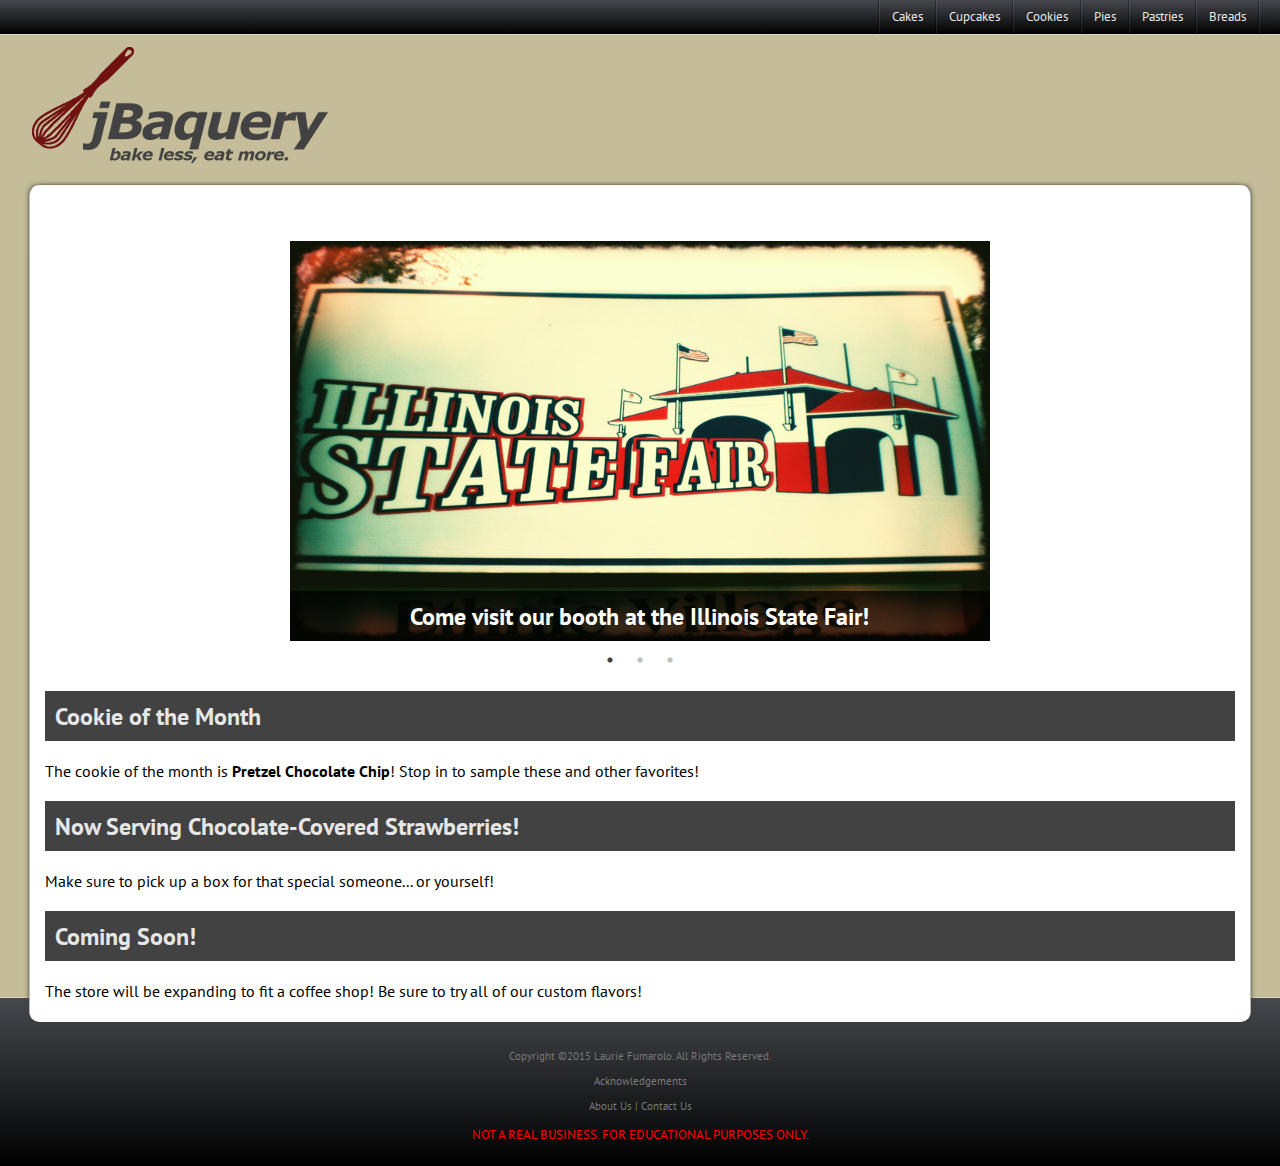
<file: publish/index.html>
<!DOCTYPE html>
<html lang="en">
<head>
<meta charset="utf-8" />
<!-- Prevents zoomed-out look on mobile devices -->
<meta name="viewport" content="width=device-width, initial-scale=1, maximum-scale=1, user-scalable=0" />

<!-- Favicon -->
<link rel="apple-touch-icon" sizes="57x57" href="/favicon/apple-icon-57x57.png">
<link rel="apple-touch-icon" sizes="60x60" href="/favicon/apple-icon-60x60.png">
<link rel="apple-touch-icon" sizes="72x72" href="/favicon/apple-icon-72x72.png">
<link rel="apple-touch-icon" sizes="76x76" href="/favicon/apple-icon-76x76.png">
<link rel="apple-touch-icon" sizes="114x114" href="/favicon/apple-icon-114x114.png">
<link rel="apple-touch-icon" sizes="120x120" href="/favicon/apple-icon-120x120.png">
<link rel="apple-touch-icon" sizes="144x144" href="/favicon/apple-icon-144x144.png">
<link rel="apple-touch-icon" sizes="152x152" href="/favicon/apple-icon-152x152.png">
<link rel="apple-touch-icon" sizes="180x180" href="/favicon/apple-icon-180x180.png">
<link rel="icon" type="image/png" sizes="192x192" href="/favicon/android-icon-192x192.png">
<link rel="icon" type="image/png" sizes="32x32" href="/favicon/favicon-32x32.png">
<link rel="icon" type="image/png" sizes="96x96" href="/favicon/favicon-96x96.png">
<link rel="icon" type="image/png" sizes="16x16" href="/favicon/favicon-16x16.png">
<link rel="manifest" href="/favicon/manifest.json">
<meta name="msapplication-TileColor" content="#C5BD99">
<meta name="msapplication-TileImage" content="/favicon/ms-icon-144x144.png">
<meta name="theme-color" content="#C5BD99">

<title>jBaquery | Delicious baked goods</title>

<link href="http://fonts.googleapis.com/css?family=PT+Sans:400,700,400italic" rel="stylesheet" type="text/css">
<link href="plugins/sidr/jquery.sidr.dark.css" rel="stylesheet" type="text/css">
<link href="plugins/slick/slick.css" rel="stylesheet" type="text/css">
<link href="plugins/slick/slick-theme.css" rel="stylesheet" type="text/css">
<link href="css/styles.css" rel="stylesheet" type="text/css">

<!--[if lt IE 9]>
<script src="js/html5shiv.min.js"></script>
<![endif]-->
<script src="js/jquery-1.11.2.min.js" type="text/javascript"></script>
<script src="plugins/sidr/jquery.sidr.min.js" type="text/javascript"></script>
<script src="plugins/slick/slick.min.js" type="text/javascript"></script>
<script src="js/scripts.js" type="text/javascript"></script>
<script type="text/javascript">
	$(document).ready(function() {
		// setup for slick carousel plugin
		$('.fade').slick({
			dots: true,
			arrows: false,
			infinite: true,
			speed: 700,
			fade: true,
			cssEase: 'linear',
			autoplay: true
		}); // end setup for slick carousel plugin
	}); // end document.ready()
</script>

<!-- Google Analytics -->
<script>
	(function(i,s,o,g,r,a,m){i['GoogleAnalyticsObject']=r;i[r]=i[r]||function(){
	(i[r].q=i[r].q||[]).push(arguments)},i[r].l=1*new Date();a=s.createElement(o),
	m=s.getElementsByTagName(o)[0];a.async=1;a.src=g;m.parentNode.insertBefore(a,m)
	})(window,document,'script','//www.google-analytics.com/analytics.js','ga');

	ga('create', 'UA-63667707-1', 'auto');
	ga('send', 'pageview');
</script>
</head>
<body>
<header>
	<!-- Site navigation for when screen is mobile-size -->
	<!-- A hamburger button shows a right side drawer with menu items when selected -->
	<div id="mobile-header">
		<a id="responsive-menu-button" href="#sidr">&#9776;</a>
	</div>

	<!-- Regular site navigation -->
	<div id="mainNav">
		<nav>
			<ul>
				<li><a href="cakes.html">Cakes</a></li>
				<li><a href="cupcakes.html">Cupcakes</a></li>
				<li><a href="cookies.html">Cookies</a></li>
				<li><a href="pies.html">Pies</a></li>
				<li><a href="pastries.html">Pastries</a></li>
				<li><a href="breads.html">Breads</a></li>
			</ul>
		</nav>
	</div>
</header>
<div class="mainDiv">
	<!-- Site logo -->
	<a href="index.html" class="logo"><img src="images/jBaqueryLogo.png" alt="jBaquery Logo" /></a>
	<div class="contentDiv">
		<!-- Carousel -->
		<div class="fade">
			<div>
				<img src="images/illinois_state_fair.jpg" alt="Illinois State Fair" />
				<h2>Come visit our booth at the Illinois State Fair!</h2>
			</div>
			<div>
				<img src="images/pie_making_class.jpg" alt="Pie Making Class" />
				<h2>Join us on the first Tuesday of every month for a pie making class!</h2>
			</div>
			<div>
				<img src="images/sale.jpg" alt="Sale" />
				<h2>Don't miss this sweet deal! 15% off all cupcakes!</h2>
			</div>
		</div>

		<!-- Carousel content for when screen is mobile-size -->
		<div id="mobile-content">
			<section>
				<h2>Illinois State Fair</h2>
				<img src="images/illinois_state_fair.jpg" alt="Illinois State Fair" />
				<p>Come visit our booth in the baked goods section!</p>
			</section>
			<section>
				<h2>Classes</h2>
				<img src="images/pie_making_class.jpg" alt="Pie Making Class" />
				<p>Join us on the first Tuesday of every month for a pie making class!</p>
			</section>
			<section>
				<h2>Specials</h2>
				<img src="images/sale.jpg" alt="Sale" />
				<p>Don't miss this sweet deal! 15% off all cupcakes!</p>
			</section>
		</div>

		<section>
			<h2>Cookie of the Month</h2>
			<p>The cookie of the month is <b>Pretzel Chocolate Chip</b>! Stop in to sample these and other favorites!</p>
		</section>
		<section>
			<h2>Now Serving Chocolate-Covered Strawberries!</h2>
			<p>Make sure to pick up a box for that special someone... or yourself!</p>
		</section>
		<section>
			<h2>Coming Soon!</h2>
			<p>The store will be expanding to fit a coffee shop! Be sure to try all of our custom flavors!</p>
		</section>
	</div>
</div>
<footer>
	<p>Copyright &copy;2015 Laurie Fumarolo. All Rights Reserved.</p>
	<p><a href="acknowledgements.html">Acknowledgements</a></p>
	<nav><a href="about_us.html">About Us</a> | <a href="contact_us.html">Contact Us</a></nav>
	<p class="edu_disclaimer">NOT A REAL BUSINESS. FOR EDUCATIONAL PURPOSES ONLY.</p>
</footer>
</body>
</html>
</file>
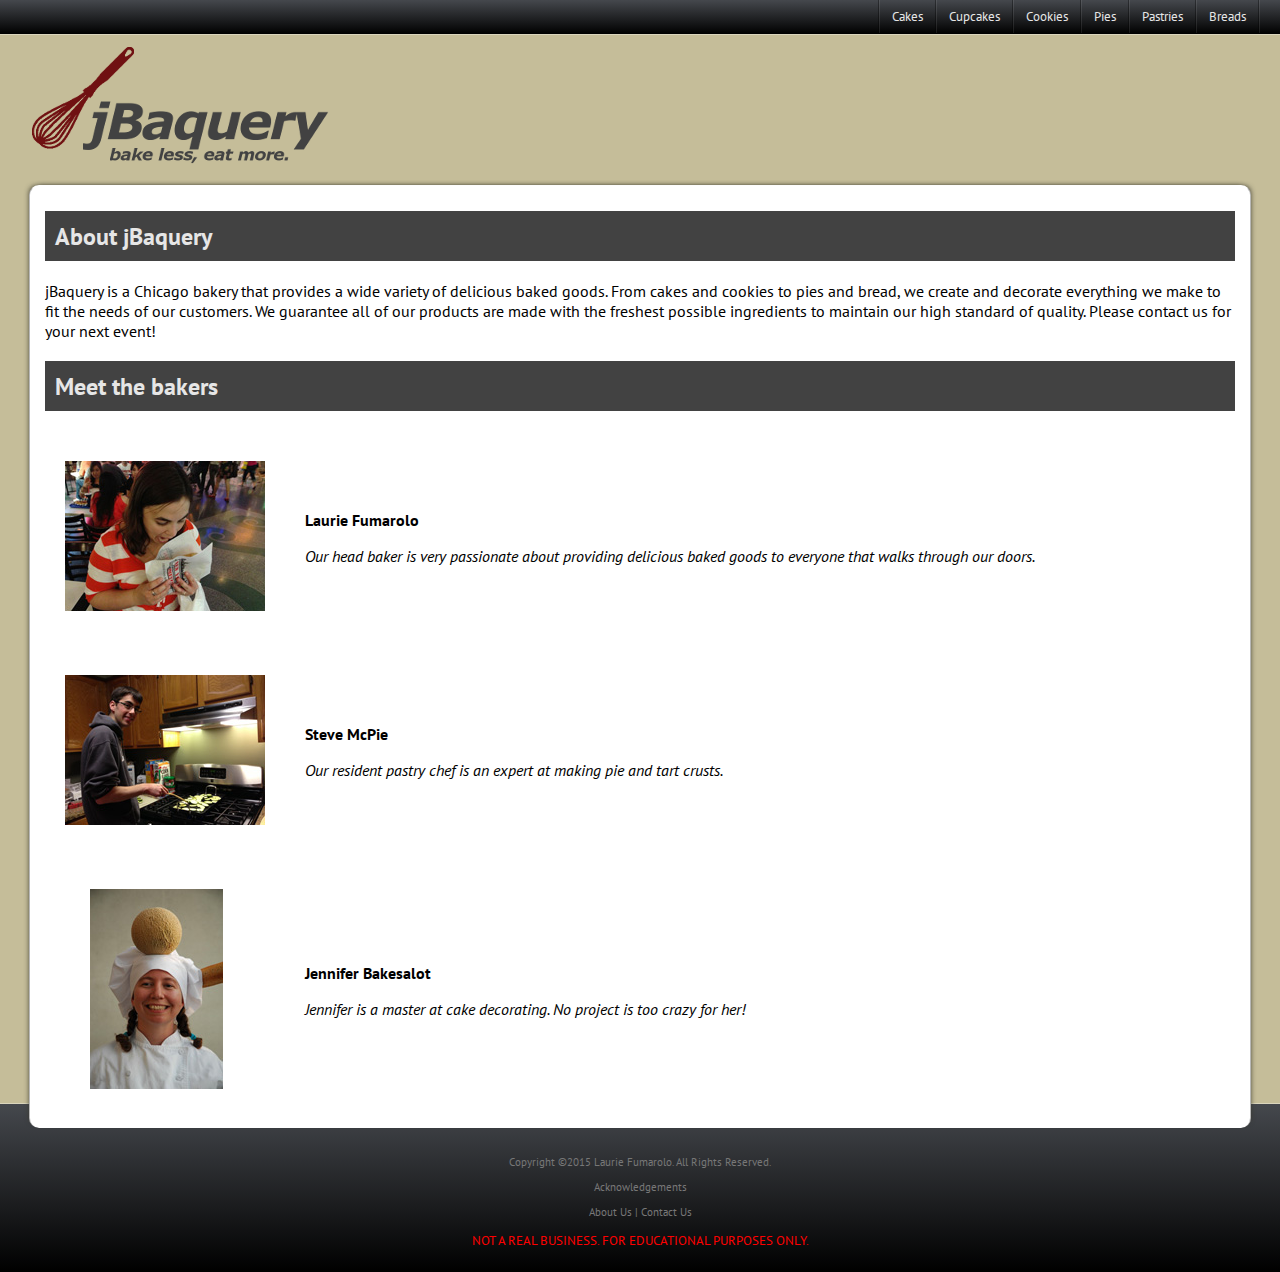
<file: publish/about_us.html>
<!DOCTYPE html>
<html lang="en">
<head>
<meta charset="utf-8" />
<!-- Prevents zoomed-out look on mobile devices -->
<meta name="viewport" content="width=device-width, initial-scale=1, maximum-scale=1, user-scalable=0" />

<!-- Favicon -->
<link rel="apple-touch-icon" sizes="57x57" href="/favicon/apple-icon-57x57.png">
<link rel="apple-touch-icon" sizes="60x60" href="/favicon/apple-icon-60x60.png">
<link rel="apple-touch-icon" sizes="72x72" href="/favicon/apple-icon-72x72.png">
<link rel="apple-touch-icon" sizes="76x76" href="/favicon/apple-icon-76x76.png">
<link rel="apple-touch-icon" sizes="114x114" href="/favicon/apple-icon-114x114.png">
<link rel="apple-touch-icon" sizes="120x120" href="/favicon/apple-icon-120x120.png">
<link rel="apple-touch-icon" sizes="144x144" href="/favicon/apple-icon-144x144.png">
<link rel="apple-touch-icon" sizes="152x152" href="/favicon/apple-icon-152x152.png">
<link rel="apple-touch-icon" sizes="180x180" href="/favicon/apple-icon-180x180.png">
<link rel="icon" type="image/png" sizes="192x192" href="/favicon/android-icon-192x192.png">
<link rel="icon" type="image/png" sizes="32x32" href="/favicon/favicon-32x32.png">
<link rel="icon" type="image/png" sizes="96x96" href="/favicon/favicon-96x96.png">
<link rel="icon" type="image/png" sizes="16x16" href="/favicon/favicon-16x16.png">
<link rel="manifest" href="/favicon/manifest.json">
<meta name="msapplication-TileColor" content="#C5BD99">
<meta name="msapplication-TileImage" content="/favicon/ms-icon-144x144.png">
<meta name="theme-color" content="#C5BD99">

<title>jBaquery | About Us</title>

<link href="http://fonts.googleapis.com/css?family=PT+Sans:400,700,400italic" rel="stylesheet" type="text/css">
<link href="plugins/sidr/jquery.sidr.dark.css" rel="stylesheet" type="text/css">
<link href="css/styles.css" rel="stylesheet" type="text/css">

<!--[if lt IE 9]>
<script src="js/html5shiv.min.js"></script>
<![endif]-->
<script src="js/jquery-1.11.2.min.js" type="text/javascript"></script>
<script src="plugins/sidr/jquery.sidr.min.js" type="text/javascript"></script>
<script src="js/scripts.js" type="text/javascript"></script>

<!-- Google Analytics -->
<script>
    (function(i,s,o,g,r,a,m){i['GoogleAnalyticsObject']=r;i[r]=i[r]||function(){
    (i[r].q=i[r].q||[]).push(arguments)},i[r].l=1*new Date();a=s.createElement(o),
    m=s.getElementsByTagName(o)[0];a.async=1;a.src=g;m.parentNode.insertBefore(a,m)
    })(window,document,'script','//www.google-analytics.com/analytics.js','ga');

    ga('create', 'UA-63667707-1', 'auto');
    ga('send', 'pageview');
</script>
</head>
<body>
<header>
	<!-- Site navigation for when screen is mobile-size -->
	<!-- A hamburger button shows a right side drawer with menu items when selected -->
	<div id="mobile-header">
		<a id="responsive-menu-button" href="#sidr">&#9776;</a>
	</div>

	<!-- Regular site navigation -->
	<div id="mainNav">
		<nav>
			<ul>
				<li><a href="cakes.html">Cakes</a></li>
				<li><a href="cupcakes.html">Cupcakes</a></li>
				<li><a href="cookies.html">Cookies</a></li>
				<li><a href="pies.html">Pies</a></li>
				<li><a href="pastries.html">Pastries</a></li>
				<li><a href="breads.html">Breads</a></li>
			</ul>
		</nav>
	</div>
</header>
<div class="mainDiv">
	<!-- Site logo -->
	<a href="index.html" class="logo"><img src="images/jBaqueryLogo.png" alt="jBaquery Logo" /></a>
	<div class="contentDiv">
		<section>
			<h2>About jBaquery</h2>
			<p>jBaquery is a Chicago bakery that provides a wide variety of delicious baked goods. From cakes and cookies to pies and bread, we create and decorate everything we make to fit the needs of our customers. We guarantee all of our products are made with the freshest possible ingredients to maintain our high standard of quality. Please contact us for your next event!</p>
		</section>
		<section>
			<h2>Meet the bakers</h2>
			<!-- Baker "table" -->
			<!-- Baker image is in first column -->
			<!-- Baker name and description are in second column -->
			<div class="bakerTable">
				<div class="bakerRow">
					<div class="bakerCell"><img src="images/laurie_fumarolo.jpg" alt="Laurie Fumarolo" /></div>
					<div class="bakerCell">
						<p class="bakerName">Laurie Fumarolo</p>
						<p class="bakerDesc">Our head baker is very passionate about providing delicious baked goods to everyone that walks through our doors.</p>
					</div>
				</div>
				<div class="bakerRow">
					<div class="bakerCell"><img src="images/steve_mcpie.jpg" alt="Steve McPie" /></div>
					<div class="bakerCell">
						<p class="bakerName">Steve McPie</p>
						<p class="bakerDesc">Our resident pastry chef is an expert at making pie and tart crusts.</p>
					</div>
				</div>
				<div class="bakerRow">
					<div class="bakerCell vertical"><img src="images/jennifer_bakesalot.jpg" alt="Jennifer Bakesalot" /></div>
					<div class="bakerCell">
						<p class="bakerName">Jennifer Bakesalot</p>
						<p class="bakerDesc">Jennifer is a master at cake decorating. No project is too crazy for her!</p>
					</div>
				</div>
			</div>
		</section>
	</div>
</div>
<footer>
	<p>Copyright &copy;2015 Laurie Fumarolo. All Rights Reserved.</p>
	<p><a href="acknowledgements.html">Acknowledgements</a></p>
	<nav><a href="about_us.html">About Us</a> | <a href="contact_us.html">Contact Us</a></nav>
	<p class="edu_disclaimer">NOT A REAL BUSINESS. FOR EDUCATIONAL PURPOSES ONLY.</p>
</footer>
</body>
</html>
</file>
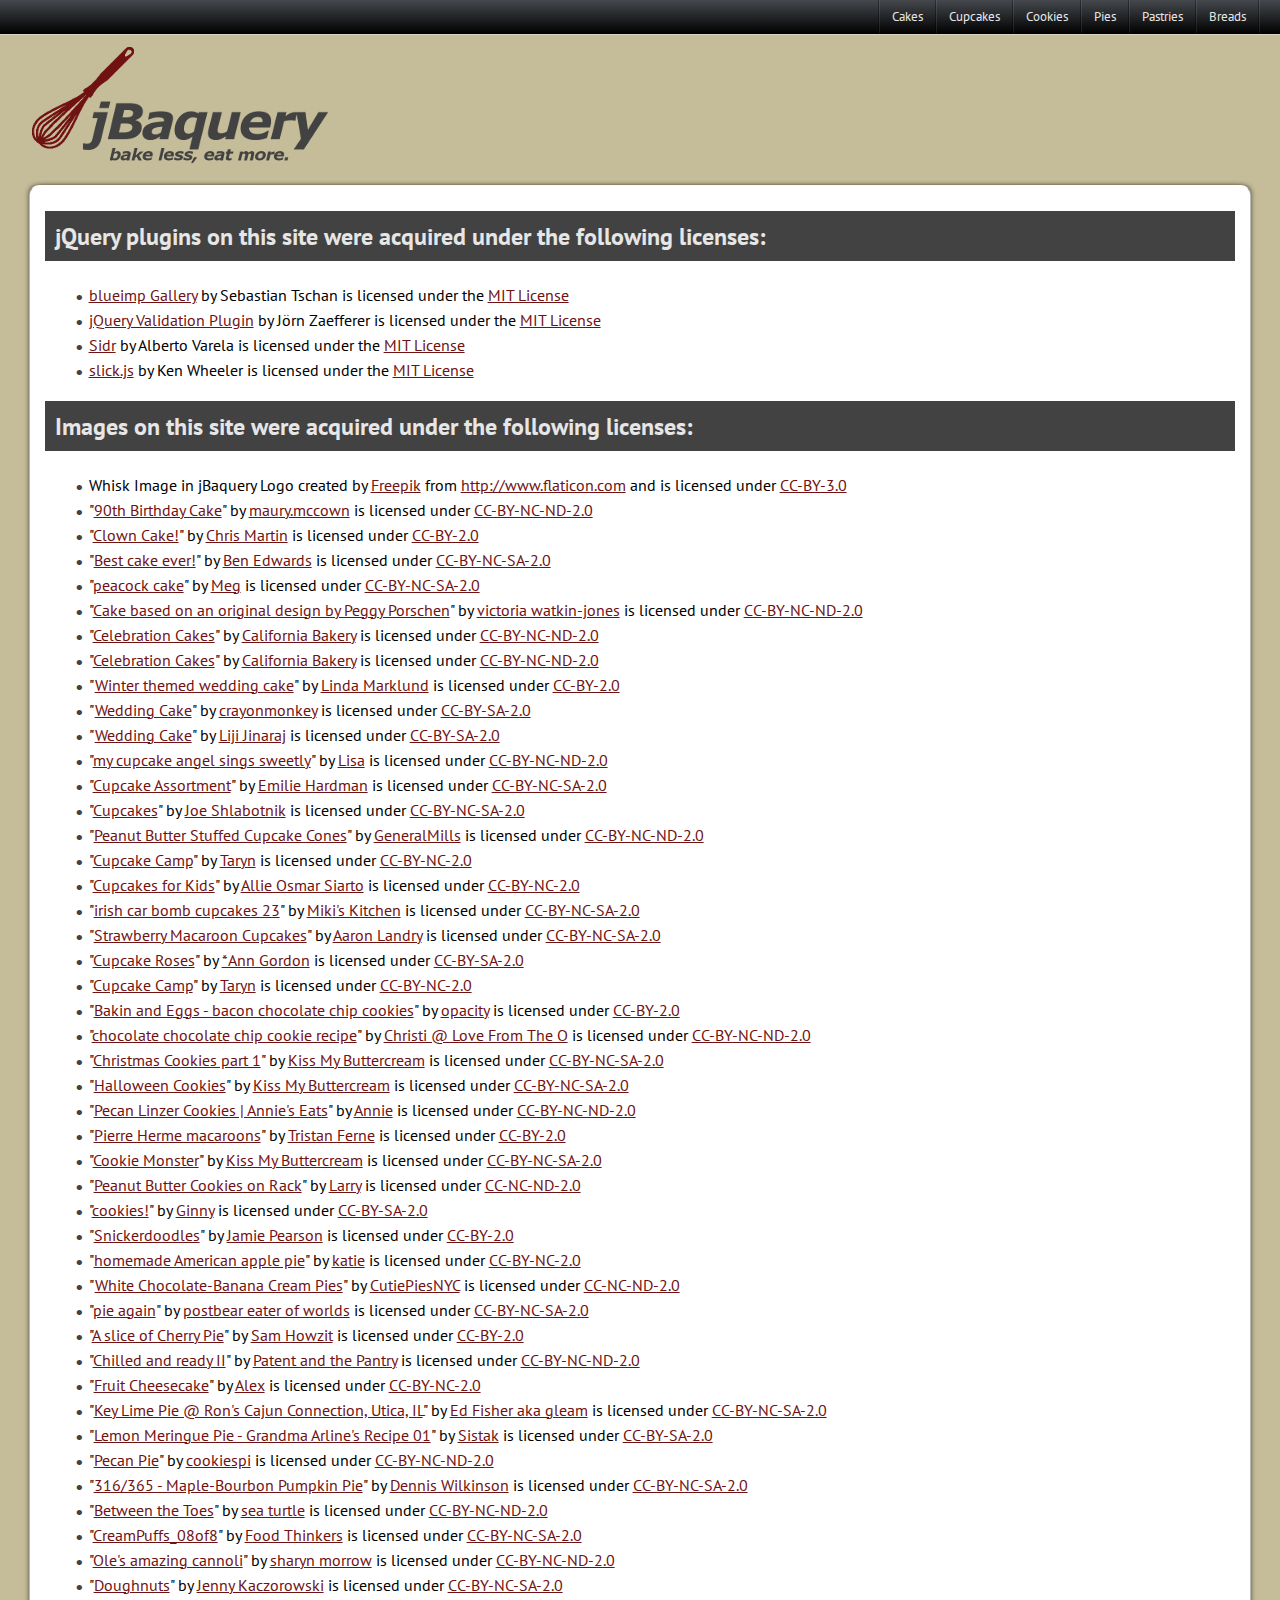
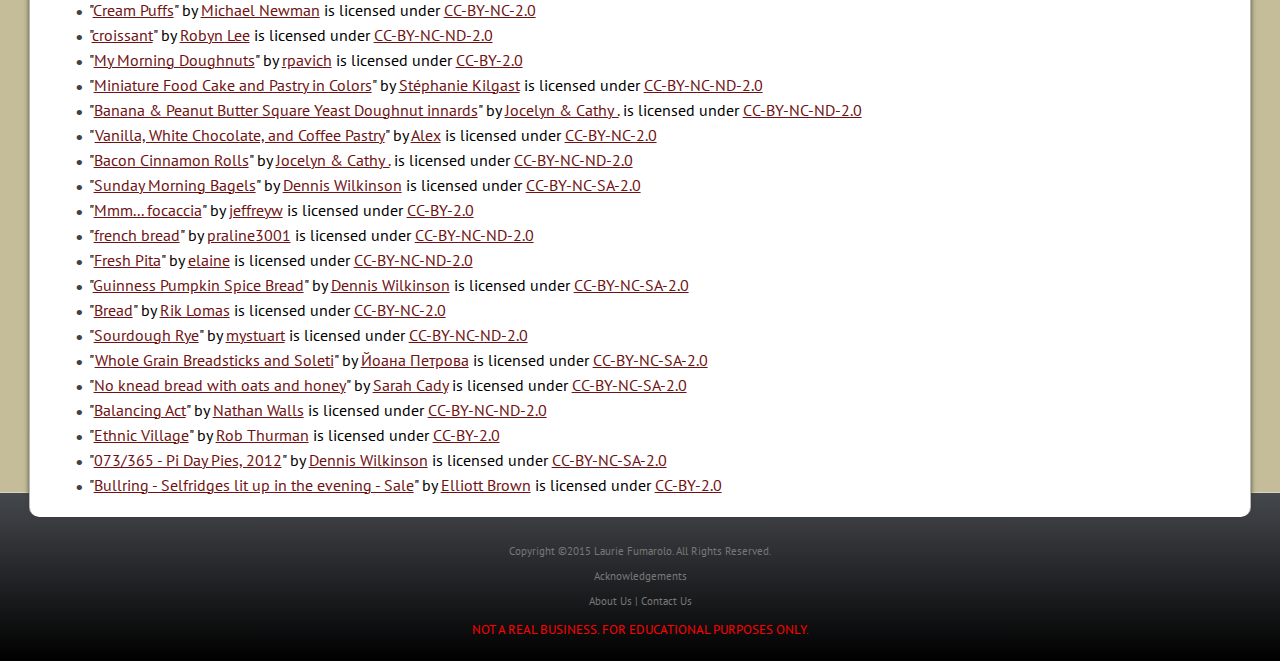
<file: publish/acknowledgements.html>
<!DOCTYPE html>
<html lang="en">
<head>
<meta charset="utf-8" />
<!-- Prevents zoomed-out look on mobile devices -->
<meta name="viewport" content="width=device-width, initial-scale=1, maximum-scale=1, user-scalable=0" />

<!-- Favicon -->
<link rel="apple-touch-icon" sizes="57x57" href="/favicon/apple-icon-57x57.png">
<link rel="apple-touch-icon" sizes="60x60" href="/favicon/apple-icon-60x60.png">
<link rel="apple-touch-icon" sizes="72x72" href="/favicon/apple-icon-72x72.png">
<link rel="apple-touch-icon" sizes="76x76" href="/favicon/apple-icon-76x76.png">
<link rel="apple-touch-icon" sizes="114x114" href="/favicon/apple-icon-114x114.png">
<link rel="apple-touch-icon" sizes="120x120" href="/favicon/apple-icon-120x120.png">
<link rel="apple-touch-icon" sizes="144x144" href="/favicon/apple-icon-144x144.png">
<link rel="apple-touch-icon" sizes="152x152" href="/favicon/apple-icon-152x152.png">
<link rel="apple-touch-icon" sizes="180x180" href="/favicon/apple-icon-180x180.png">
<link rel="icon" type="image/png" sizes="192x192" href="/favicon/android-icon-192x192.png">
<link rel="icon" type="image/png" sizes="32x32" href="/favicon/favicon-32x32.png">
<link rel="icon" type="image/png" sizes="96x96" href="/favicon/favicon-96x96.png">
<link rel="icon" type="image/png" sizes="16x16" href="/favicon/favicon-16x16.png">
<link rel="manifest" href="/favicon/manifest.json">
<meta name="msapplication-TileColor" content="#C5BD99">
<meta name="msapplication-TileImage" content="/favicon/ms-icon-144x144.png">
<meta name="theme-color" content="#C5BD99">

<title>jBaquery | Acknowledgements</title>

<link href="http://fonts.googleapis.com/css?family=PT+Sans:400,700,400italic" rel="stylesheet" type="text/css">
<link href="plugins/sidr/jquery.sidr.dark.css" rel="stylesheet" type="text/css">
<link href="css/styles.css" rel="stylesheet" type="text/css">

<!--[if lt IE 9]>
<script src="js/html5shiv.min.js"></script>
<![endif]-->
<script src="js/jquery-1.11.2.min.js" type="text/javascript"></script>
<script src="plugins/sidr/jquery.sidr.min.js" type="text/javascript"></script>
<script src="js/scripts.js" type="text/javascript"></script>

<!-- Google Analytics -->
<script>
    (function(i,s,o,g,r,a,m){i['GoogleAnalyticsObject']=r;i[r]=i[r]||function(){
    (i[r].q=i[r].q||[]).push(arguments)},i[r].l=1*new Date();a=s.createElement(o),
    m=s.getElementsByTagName(o)[0];a.async=1;a.src=g;m.parentNode.insertBefore(a,m)
    })(window,document,'script','//www.google-analytics.com/analytics.js','ga');

    ga('create', 'UA-63667707-1', 'auto');
    ga('send', 'pageview');
</script>
</head>
<body>
<header>
	<!-- Site navigation for when screen is mobile-size -->
	<!-- A hamburger button shows a right side drawer with menu items when selected -->
	<div id="mobile-header">
		<a id="responsive-menu-button" href="#sidr">&#9776;</a>
	</div>

	<!-- Regular site navigation -->
	<div id="mainNav">
		<nav>
			<ul>
				<li><a href="cakes.html">Cakes</a></li>
				<li><a href="cupcakes.html">Cupcakes</a></li>
				<li><a href="cookies.html">Cookies</a></li>
				<li><a href="pies.html">Pies</a></li>
				<li><a href="pastries.html">Pastries</a></li>
				<li><a href="breads.html">Breads</a></li>
			</ul>
		</nav>
	</div>
</header>
<div class="mainDiv">
	<!-- Site logo -->
	<a href="index.html" class="logo"><img src="images/jBaqueryLogo.png" alt="jBaquery Logo" /></a>
	<div class="contentDiv">
		<section>
			<h2>jQuery plugins on this site were acquired under the following licenses:</h2>
			<ul class="acknowledgementList">
				<li><a href="https://github.com/blueimp/Gallery" target="_blank">blueimp Gallery</a> by Sebastian Tschan is licensed under the <a href="http://opensource.org/licenses/MIT" target="_blank">MIT License</a></li>
				<li><a href="http://jqueryvalidation.org" target="_blank">jQuery Validation Plugin</a> by Jörn Zaefferer is licensed under the <a href="http://opensource.org/licenses/MIT" target="_blank">MIT License</a></li>
				<li><a href="https://github.com/artberri/sidr" target="_blank">Sidr</a> by Alberto Varela is licensed under the <a href="http://opensource.org/licenses/MIT" target="_blank">MIT License</a></li>
				<li><a href="https://github.com/kenwheeler/slick" target="_blank">slick.js</a> by Ken Wheeler is licensed under the <a href="http://opensource.org/licenses/MIT" target="_blank">MIT License</a></li>
			</ul>
		</section>
		<section>
			<h2>Images on this site were acquired under the following licenses:</h2>
			<ul class="acknowledgementList">
				<li>Whisk Image in jBaquery Logo created by <a href="http://www.freepik.com" target="_blank">Freepik</a> from <a href="http://www.flaticon.com" target="_blank">http://www.flaticon.com</a> and is licensed under <a href="http://creativecommons.org/licenses/by/3.0/" target="_blank">CC-BY-3.0</a></li>
				<li>&quot;<a href="https://www.flickr.com/photos/maurymccown/5089415738/in/[base64]" target="_blank">90th Birthday Cake</a>&quot; by <a href="https://www.flickr.com/photos/maurymccown" target="_blank">maury.mccown</a> is licensed under <a href="https://creativecommons.org/licenses/by-nc-nd/2.0/" target="_blank">CC-BY-NC-ND-2.0</a></li>
				<li>&quot;<a href="https://www.flickr.com/photos/cjmartin/3891875776/in/[base64]" target="_blank">Clown Cake!</a>&quot; by <a href="https://www.flickr.com/photos/cjmartin" target="_blank">Chris Martin</a> is licensed under <a href="https://creativecommons.org/licenses/by/2.0/" target="_blank">CC-BY-2.0</a></li>
				<li>&quot;<a href="https://www.flickr.com/photos/alttext/246142642/in/[base64]" target="_blank">Best cake ever!</a>&quot; by <a href="https://www.flickr.com/photos/alttext" target="_blank">Ben Edwards</a> is licensed under <a href="https://creativecommons.org/licenses/by-nc-sa/2.0/" target="_blank">CC-BY-NC-SA-2.0</a></li>
				<li>&quot;<a href="https://www.flickr.com/photos/megpi/3462452835/in/[base64]" target="_blank">peacock cake</a>&quot; by <a href="https://www.flickr.com/photos/megpi" target="_blank">Meg</a> is licensed under <a href="https://creativecommons.org/licenses/by-nc-sa/2.0/" target="_blank">CC-BY-NC-SA-2.0</a></li>
				<li>&quot;<a href="https://www.flickr.com/photos/victoria_made/6013508801/in/[base64]" target="_blank">Cake based on an original design by Peggy Porschen</a>&quot; by <a href="https://www.flickr.com/photos/victoria_made" target="_blank">victoria watkin-jones</a> is licensed under <a href="https://creativecommons.org/licenses/by-nc-nd/2.0/" target="_blank">CC-BY-NC-ND-2.0</a></li>
				<li>&quot;<a href="https://www.flickr.com/photos/california_bakery/6443200239/in/[base64]" target="_blank">Celebration Cakes</a>&quot; by <a href="https://www.flickr.com/photos/california_bakery" target="_blank">California Bakery</a> is licensed under <a href="https://creativecommons.org/licenses/by-nc-nd/2.0/" target="_blank">CC-BY-NC-ND-2.0</a></li>
				<li>&quot;<a href="https://www.flickr.com/photos/california_bakery/5678338340/in/[base64]" target="_blank">Celebration Cakes</a>&quot; by <a href="https://www.flickr.com/photos/california_bakery" target="_blank">California Bakery</a> is licensed under <a href="https://creativecommons.org/licenses/by-nc-nd/2.0/" target="_blank">CC-BY-NC-ND-2.0</a></li>
				<li>&quot;<a href="https://www.flickr.com/photos/51226001@N03/8247570604/in/[base64]" target="_blank">Winter themed wedding cake</a>&quot; by <a href="https://www.flickr.com/photos/51226001@N03" target="_blank">Linda Marklund</a> is licensed under <a href="https://creativecommons.org/licenses/by/2.0/" target="_blank">CC-BY-2.0</a></li>
				<li>&quot;<a href="https://www.flickr.com/photos/crayonmonkey/8564165927/in/[base64]" target="_blank">Wedding Cake</a>&quot; by <a href="https://www.flickr.com/photos/crayonmonkey" target="_blank">crayonmonkey</a> is licensed under <a href="https://creativecommons.org/licenses/by-sa/2.0/" target="_blank">CC-BY-SA-2.0</a></li>
				<li>&quot;<a href="https://www.flickr.com/photos/karmadude/1807091951/in/[base64]" target="_blank">Wedding Cake</a>&quot; by <a href="https://www.flickr.com/photos/karmadude" target="_blank">Liji Jinaraj</a> is licensed under <a href="https://creativecommons.org/licenses/by-sa/2.0/" target="_blank">CC-BY-SA-2.0</a></li>
				<li>&quot;<a href="https://www.flickr.com/photos/47994802@N00/127749218/in/[base64]" target="_blank">my cupcake angel sings sweetly</a>&quot; by <a href="https://www.flickr.com/photos/47994802@N00" target="_blank">Lisa</a> is licensed under <a href="https://creativecommons.org/licenses/by-nc-nd/2.0/" target="_blank">CC-BY-NC-ND-2.0</a></li>
				<li>&quot;<a href="https://www.flickr.com/photos/quintanaroo/2658358477/in/[base64]" target="_blank">Cupcake Assortment</a>&quot; by <a href="https://www.flickr.com/photos/quintanaroo" target="_blank">Emilie Hardman</a> is licensed under <a href="https://creativecommons.org/licenses/by-nc-sa/2.0/" target="_blank">CC-BY-NC-SA-2.0</a></li>
				<li>&quot;<a href="https://www.flickr.com/photos/joeshlabotnik/15461532917/in/[base64]" target="_blank">Cupcakes</a>&quot; by <a href="https://www.flickr.com/photos/joeshlabotnik" target="_blank">Joe Shlabotnik</a> is licensed under <a href="https://creativecommons.org/licenses/by-nc-sa/2.0/" target="_blank">CC-BY-NC-SA-2.0</a></li>
				<li>&quot;<a href="https://www.flickr.com/photos/generalmills/11357856705/in/[base64]" target="_blank">Peanut Butter Stuffed Cupcake Cones</a>&quot; by <a href="https://www.flickr.com/photos/generalmills" target="_blank">GeneralMills</a> is licensed under <a href="https://creativecommons.org/licenses/by-nc-nd/2.0/" target="_blank">CC-BY-NC-ND-2.0</a></li>
				<li>&quot;<a href="https://www.flickr.com/photos/tarale/4124172500/in/[base64]" target="_blank">Cupcake Camp</a>&quot; by <a href="https://www.flickr.com/photos/tarale" target="_blank">Taryn</a> is licensed under <a href="https://creativecommons.org/licenses/by-nc/2.0/" target="_blank">CC-BY-NC-2.0</a></li>
				<li>&quot;<a href="https://www.flickr.com/photos/allieosmar/3516258323/in/[base64]" target="_blank">Cupcakes for Kids</a>&quot; by <a href="https://www.flickr.com/photos/allieosmar" target="_blank">Allie Osmar Siarto</a> is licensed under <a href="https://creativecommons.org/licenses/by-nc/2.0/" target="_blank">CC-BY-NC-2.0</a></li>
				<li>&quot;<a href="https://www.flickr.com/photos/heymikiheymiki/13369178694/in/[base64]" target="_blank">irish car bomb cupcakes 23</a>&quot; by <a href="https://www.flickr.com/photos/heymikiheymiki/" target="_blank">Miki's Kitchen</a> is licensed under <a href="https://creativecommons.org/licenses/by-nc-sa/2.0/" target="_blank">CC-BY-NC-SA-2.0</a></li>
				<li>&quot;<a href="https://www.flickr.com/photos/s4xton/2204532760/in/[base64]" target="_blank">Strawberry Macaroon Cupcakes</a>&quot; by <a href="https://www.flickr.com/photos/s4xton" target="_blank">Aaron Landry</a> is licensed under <a href="https://creativecommons.org/licenses/by-nc-sa/2.0/" target="_blank">CC-BY-NC-SA-2.0</a></li>
				<li>&quot;<a href="https://www.flickr.com/photos/75976921@N00/2227095862/in/[base64]" target="_blank">Cupcake Roses</a>&quot; by <a href="https://www.flickr.com/photos/75976921@N00" target="_blank">*Ann Gordon</a> is licensed under <a href="https://creativecommons.org/licenses/by-sa/2.0/" target="_blank">CC-BY-SA-2.0</a></li>
				<li>&quot;<a href="https://www.flickr.com/photos/tarale/4123436347/in/[base64]" target="_blank">Cupcake Camp</a>&quot; by <a href="https://www.flickr.com/photos/tarale" target="_blank">Taryn</a> is licensed under <a href="https://creativecommons.org/licenses/by-nc/2.0/" target="_blank">CC-BY-NC-2.0</a></li>
				<li>&quot;<a href="https://www.flickr.com/photos/opacity/7082729793/in/[base64]" target="_blank">Bakin and Eggs - bacon chocolate chip cookies</a>&quot; by <a href="https://www.flickr.com/photos/opacity" target="_blank">opacity</a> is licensed under <a href="https://creativecommons.org/licenses/by/2.0/" target="_blank">CC-BY-2.0</a></li>
				<li>&quot;<a href="https://www.flickr.com/photos/christijohnstone/5471186727/in/[base64]" target="_blank">chocolate chocolate chip cookie recipe</a>&quot; by <a href="https://www.flickr.com/photos/christijohnstone" target="_blank">Christi @ Love From The O</a> is licensed under <a href="https://creativecommons.org/licenses/by-nc-nd/2.0/" target="_blank">CC-BY-NC-ND-2.0</a></li>
				<li>&quot;<a href="https://www.flickr.com/photos/cookiejan/4208027978/in/[base64]" target="_blank">Christmas Cookies part 1</a>&quot; by <a href="https://www.flickr.com/photos/cookiejan" target="_blank">Kiss My Buttercream</a> is licensed under <a href="https://creativecommons.org/licenses/by-nc-sa/2.0/" target="_blank">CC-BY-NC-SA-2.0</a></li>
				<li>&quot;<a href="https://www.flickr.com/photos/cookiejan/2992820682/in/[base64]" target="_blank">Halloween Cookies</a>&quot; by <a href="https://www.flickr.com/photos/cookiejan" target="_blank">Kiss My Buttercream</a> is licensed under <a href="https://creativecommons.org/licenses/by-nc-sa/2.0/" target="_blank">CC-BY-NC-SA-2.0</a></li>
				<li>&quot;<a href="https://www.flickr.com/photos/27129991@N03/15350006783/in/[base64]" target="_blank">Pecan Linzer Cookies | Annie's Eats</a>&quot; by <a href="https://www.flickr.com/photos/27129991@N03" target="_blank">Annie</a> is licensed under <a href="https://creativecommons.org/licenses/by-nc-nd/2.0/" target="_blank">CC-BY-NC-ND-2.0</a></li>
				<li>&quot;<a href="https://www.flickr.com/photos/tristanf/4435720441/in/[base64]" target="_blank">Pierre Herme macaroons</a>&quot; by <a href="https://www.flickr.com/photos/tristanf" target="_blank">Tristan Ferne</a> is licensed under <a href="https://creativecommons.org/licenses/by/2.0/" target="_blank">CC-BY-2.0</a></li>
				<li>&quot;<a href="https://www.flickr.com/photos/cookiejan/3876395023/in/[base64]" target="_blank">Cookie Monster</a>&quot; by <a href="https://www.flickr.com/photos/cookiejan" target="_blank">Kiss My Buttercream</a> is licensed under <a href="https://creativecommons.org/licenses/by-nc-sa/2.0/" target="_blank">CC-BY-NC-SA-2.0</a></li>
				<li>&quot;<a href="https://www.flickr.com/photos/muyyum/4720471676/in/[base64]" target="_blank">Peanut Butter Cookies on Rack</a>&quot; by <a href="https://www.flickr.com/photos/muyyum" target="_blank">Larry</a> is licensed under <a href="https://creativecommons.org/licenses/by-nc-nd/2.0/" target="_blank">CC-NC-ND-2.0</a></li>
				<li>&quot;<a href="https://www.flickr.com/photos/ginnerobot/3476472590/in/[base64]" target="_blank">cookies!</a>&quot; by <a href="https://www.flickr.com/photos/ginnerobot" target="_blank">Ginny</a> is licensed under <a href="https://creativecommons.org/licenses/by-sa/2.0/" target="_blank">CC-BY-SA-2.0</a></li>
				<li>&quot;<a href="https://www.flickr.com/photos/jamiejamison/5788719096/in/[base64]" target="_blank">Snickerdoodles</a>&quot; by <a href="https://www.flickr.com/photos/jamiejamison" target="_blank">Jamie Pearson</a> is licensed under <a href="https://creativecommons.org/licenses/by/2.0/" target="_blank">CC-BY-2.0</a></li>
				<li>&quot;<a href="https://www.flickr.com/photos/invisible_helicopter/6076181270/in/[base64]" target="_blank">homemade American apple pie</a>&quot; by <a href="https://www.flickr.com/photos/invisible_helicopter" target="_blank">katie</a> is licensed under <a href="https://creativecommons.org/licenses/by-nc/2.0/" target="_blank">CC-BY-NC-2.0</a></li>
				<li>&quot;<a href="https://www.flickr.com/photos/cutiepiesnyc/8167566432/in/[base64]" target="_blank">White Chocolate-Banana Cream Pies</a>&quot; by <a href="https://www.flickr.com/photos/cutiepiesnyc" target="_blank">CutiePiesNYC</a> is licensed under <a href="https://creativecommons.org/licenses/by-nc-nd/2.0/" target="_blank">CC-NC-ND-2.0</a></li>
				<li>&quot;<a href="https://www.flickr.com/photos/postbear/7595123966/in/[base64]" target="_blank">pie again</a>&quot; by <a href="https://www.flickr.com/photos/postbear" target="_blank">postbear eater of worlds</a> is licensed under <a href="https://creativecommons.org/licenses/by-nc-sa/2.0/" target="_blank">CC-BY-NC-SA-2.0</a></li>
				<li>&quot;<a href="https://www.flickr.com/photos/aloha75/5953100136/in/[base64]" target="_blank">A slice of Cherry Pie</a>&quot; by <a href="https://www.flickr.com/photos/aloha75" target="_blank">Sam Howzit</a> is licensed under <a href="https://creativecommons.org/licenses/by/2.0/" target="_blank">CC-BY-2.0</a></li>
				<li>&quot;<a href="https://www.flickr.com/photos/26412869@N03/4775686467/in/photolist-bpZhcA-8h4SmG-cimfiE-8h1DcR-4BcBq3-bKLT3D-bD8Spp-5BtYm-dvd7ur-5wNhsz-5D5qC-5wNhyX-8raSnW-8r7Knt-4NbYbQ-jbXbe-8h1BuF-8h1ANX-9oJqb1-4BcBq7" target="_blank">Chilled and ready II</a>&quot; by <a href="https://www.flickr.com/photos/26412869@N03" target="_blank">Patent and the Pantry</a> is licensed under <a href="https://creativecommons.org/licenses/by-nc-nd/2.0/" target="_blank">CC-BY-NC-ND-2.0</a></li>
				<li>&quot;<a href="https://www.flickr.com/photos/ajagendorf25/4691771702/in/[base64]" target="_blank">Fruit Cheesecake</a>&quot; by <a href="https://www.flickr.com/photos/ajagendorf25" target="_blank">Alex</a> is licensed under <a href="https://creativecommons.org/licenses/by-nc/2.0/" target="_blank">CC-BY-NC-2.0</a></li>
				<li>&quot;<a href="https://www.flickr.com/photos/ehfisher/3623980180/in/[base64]" target="_blank">Key Lime Pie @ Ron's Cajun Connection, Utica, IL</a>&quot; by <a href="https://www.flickr.com/photos/ehfisher/" target="_blank">Ed Fisher aka gleam</a> is licensed under <a href="https://creativecommons.org/licenses/by-nc-sa/2.0/" target="_blank">CC-BY-NC-SA-2.0</a></li>
				<li>&quot;<a href="https://www.flickr.com/photos/94801434@N00/5134246283/in/[base64]" target="_blank">Lemon Meringue Pie - Grandma Arline's Recipe 01</a>&quot; by <a href="https://www.flickr.com/photos/94801434@N00" target="_blank">Sistak</a> is licensed under <a href="https://creativecommons.org/licenses/by-sa/2.0/" target="_blank">CC-BY-SA-2.0</a></li>
				<li>&quot;<a href="https://www.flickr.com/photos/cookiespi/13960938956/in/[base64]" target="_blank">Pecan Pie</a>&quot; by <a href="https://www.flickr.com/photos/cookiespi" target="_blank">cookiespi</a> is licensed under <a href="https://creativecommons.org/licenses/by-nc-nd/2.0/" target="_blank">CC-BY-NC-ND-2.0</a></li>
				<li>&quot;<a href="https://www.flickr.com/photos/djwtwo/8177516875/in/[base64]" target="_blank">316/365 - Maple-Bourbon Pumpkin Pie</a>&quot; by <a href="https://www.flickr.com/photos/djwtwo" target="_blank">Dennis Wilkinson</a> is licensed under <a href="https://creativecommons.org/licenses/by-nc-sa/2.0/" target="_blank">CC-BY-NC-SA-2.0</a></li>
				<li>&quot;<a href="https://www.flickr.com/photos/sea-turtle/5013453774/in/photolist-59aW7U-8D2g9b-4B6H7x-p4v7y8-63wHQD-mAAgf-93Q4ND-52QUKQ-2i6oA-5NzKQu-7NGk3p-pJkaLG" target="_blank">Between the Toes</a>&quot; by <a href="https://www.flickr.com/photos/sea-turtle" target="_blank">sea turtle</a> is licensed under <a href="https://creativecommons.org/licenses/by-nc-nd/2.0/" target="_blank">CC-BY-NC-ND-2.0</a></li>
				<li>&quot;<a href="https://www.flickr.com/photos/foodthinkers/4585187249" target="_blank">CreamPuffs_08of8</a>&quot; by <a href="https://www.flickr.com/photos/foodthinkers" target="_blank">Food Thinkers</a> is licensed under <a href="https://creativecommons.org/licenses/by-nc-sa/2.0/" target="_blank">CC-BY-NC-SA-2.0</a></li>
				<li>&quot;<a href="https://www.flickr.com/photos/sharynmorrow/7923766436/in/[base64]" target="_blank">Ole's amazing cannoli</a>&quot; by <a href="https://www.flickr.com/photos/sharynmorrow" target="_blank">sharyn morrow</a> is licensed under <a href="https://creativecommons.org/licenses/by-nc-nd/2.0/" target="_blank">CC-BY-NC-ND-2.0</a></li>
				<li>&quot;<a href="https://www.flickr.com/photos/cellardoorfilms/9464473754/in/[base64]" target="_blank">Doughnuts</a>&quot; by <a href="https://www.flickr.com/photos/cellardoorfilms" target="_blank">Jenny Kaczorowski</a> is licensed under <a href="https://creativecommons.org/licenses/by-nc-sa/2.0/" target="_blank">CC-BY-NC-SA-2.0</a></li>
				<li>&quot;<a href="https://www.flickr.com/photos/mzn37/214290548/in/[base64]" target="_blank">Cream Puffs</a>&quot; by <a href="https://www.flickr.com/photos/mzn37" target="_blank">Michael Newman</a> is licensed under <a href="https://creativecommons.org/licenses/by-nc/2.0/" target="_blank">CC-BY-NC-2.0</a></li>
				<li>&quot;<a href="https://www.flickr.com/photos/roboppy/442743884/in/[base64]" target="_blank">croissant</a>&quot; by <a href="https://www.flickr.com/photos/roboppy" target="_blank">Robyn Lee</a> is licensed under <a href="https://creativecommons.org/licenses/by-nc-nd/2.0/" target="_blank">CC-BY-NC-ND-2.0</a></li>
				<li>&quot;<a href="https://www.flickr.com/photos/rpavich/11433481726/in/[base64]" target="_blank">My Morning Doughnuts</a>&quot; by <a href="https://www.flickr.com/photos/rpavich" target="_blank">rpavich</a> is licensed under <a href="https://creativecommons.org/licenses/by/2.0/" target="_blank">CC-BY-2.0</a></li>
				<li>&quot;<a href="https://www.flickr.com/photos/_sk/3287348683/in/[base64]" target="_blank">Miniature Food Cake and Pastry in Colors</a>&quot; by <a href="https://www.flickr.com/photos/_sk" target="_blank">Stéphanie Kilgast</a> is licensed under <a href="https://creativecommons.org/licenses/by-nc-nd/2.0/" target="_blank">CC-BY-NC-ND-2.0</a></li>
				<li>&quot;<a href="https://www.flickr.com/photos/foodishfetish/6965630768/in/[base64]" target="_blank">Banana & Peanut Butter Square Yeast Doughnut innards</a>&quot; by <a href="https://www.flickr.com/photos/foodishfetish" target="_blank">Jocelyn & Cathy .</a> is licensed under <a href="https://creativecommons.org/licenses/by-nc-nd/2.0/" target="_blank">CC-BY-NC-ND-2.0</a></li>
				<li>&quot;<a href="https://www.flickr.com/photos/ajagendorf25/5604578984/in/[base64]" target="_blank">Vanilla, White Chocolate, and Coffee Pastry</a>&quot; by <a href="https://www.flickr.com/photos/ajagendorf25" target="_blank">Alex</a> is licensed under <a href="https://creativecommons.org/licenses/by-nc/2.0/" target="_blank">CC-BY-NC-2.0</a></li>
				<li>&quot;<a href="https://www.flickr.com/photos/foodishfetish/8207304467/in/[base64]" target="_blank">Bacon Cinnamon Rolls</a>&quot; by <a href="https://www.flickr.com/photos/foodishfetish" target="_blank">Jocelyn & Cathy .</a> is licensed under <a href="https://creativecommons.org/licenses/by-nc-nd/2.0/" target="_blank">CC-BY-NC-ND-2.0</a></li>
				<li>&quot;<a href="https://www.flickr.com/photos/djwtwo/5606035955/in/[base64]" target="_blank">Sunday Morning Bagels</a>&quot; by <a href="https://www.flickr.com/photos/djwtwo" target="_blank">Dennis Wilkinson</a> is licensed under <a href="https://creativecommons.org/licenses/by-nc-sa/2.0/" target="_blank">CC-BY-NC-SA-2.0</a></li>
				<li>&quot;<a href="https://www.flickr.com/photos/jeffreyww/15622276051/in/[base64]" target="_blank">Mmm... focaccia</a>&quot; by <a href="https://www.flickr.com/photos/jeffreyww" target="_blank">jeffreyw</a> is licensed under <a href="https://creativecommons.org/licenses/by/2.0/" target="_blank">CC-BY-2.0</a></li>
				<li>&quot;<a href="https://www.flickr.com/photos/praline3001/8194673701/in/[base64]" target="_blank">french bread</a>&quot; by <a href="https://www.flickr.com/photos/praline3001" target="_blank">praline3001</a> is licensed under <a href="https://creativecommons.org/licenses/by-nc-nd/2.0/" target="_blank">CC-BY-NC-ND-2.0</a></li>
				<li>&quot;<a href="https://www.flickr.com/photos/cybertoad/479283156/in/[base64]" target="_blank">Fresh Pita</a>&quot; by <a href="https://www.flickr.com/photos/cybertoad" target="_blank">elaine</a> is licensed under <a href="https://creativecommons.org/licenses/by-nc-nd/2.0/" target="_blank">CC-BY-NC-ND-2.0</a></li>
				<li>&quot;<a href="https://www.flickr.com/photos/djwtwo/10917650485/in/[base64]" target="_blank">Guinness Pumpkin Spice Bread</a>&quot; by <a href="https://www.flickr.com/photos/djwtwo" target="_blank">Dennis Wilkinson</a> is licensed under <a href="https://creativecommons.org/licenses/by-nc-sa/2.0/" target="_blank">CC-BY-NC-SA-2.0</a></li>
				<li>&quot;<a href="https://www.flickr.com/photos/riklomas/3625445857/in/[base64]" target="_blank">Bread</a>&quot; by <a href="https://www.flickr.com/photos/riklomas" target="_blank">Rik Lomas</a> is licensed under <a href="https://creativecommons.org/licenses/by-nc/2.0/" target="_blank">CC-BY-NC-2.0</a></li>
				<li>&quot;<a href="https://www.flickr.com/photos/melystu/5243611319/in/[base64]" target="_blank">Sourdough Rye</a>&quot; by <a href="https://www.flickr.com/photos/melystu" target="_blank">mystuart</a> is licensed under <a href="https://creativecommons.org/licenses/by-nc-nd/2.0/" target="_blank">CC-BY-NC-ND-2.0</a></li>
				<li>&quot;<a href="https://www.flickr.com/photos/jhard/8645320764/in/[base64]" target="_blank">Whole Grain Breadsticks and Soleti</a>&quot; by <a href="https://www.flickr.com/photos/jhard" target="_blank">Йоана Петрова</a> is licensed under <a href="https://creativecommons.org/licenses/by-nc-sa/2.0/" target="_blank">CC-BY-NC-SA-2.0</a></li>
				<li>&quot;<a href="https://www.flickr.com/photos/sararah/2048304215/in/[base64]" target="_blank">No knead bread with oats and honey</a>&quot; by <a href="https://www.flickr.com/photos/sararah" target="_blank">Sarah Cady</a> is licensed under <a href="https://creativecommons.org/licenses/by-nc-sa/2.0/" target="_blank">CC-BY-NC-SA-2.0</a></li>
				<li>&quot;<a href="https://www.flickr.com/photos/base10/44514429/in/[base64]" target="_blank">Balancing Act</a>&quot; by <a href="https://www.flickr.com/photos/base10" target="_blank">Nathan Walls</a> is licensed under <a href="https://creativecommons.org/licenses/by-nc-nd/2.0/" target="_blank">CC-BY-NC-ND-2.0</a></li>
				<li>&quot;<a href="https://www.flickr.com/photos/robthurman/4913876833/in/[base64]" target="_blank">Ethnic Village</a>&quot; by <a href="https://www.flickr.com/photos/robthurman" target="_blank">Rob Thurman</a> is licensed under <a href="https://creativecommons.org/licenses/by/2.0/" target="_blank">CC-BY-2.0</a></li>
				<li>&quot;<a href="https://www.flickr.com/photos/djwtwo/6835022968/in/[base64]" target="_blank">073/365 - Pi Day Pies, 2012</a>&quot; by <a href="https://www.flickr.com/photos/djwtwo" target="_blank">Dennis Wilkinson</a> is licensed under <a href="https://creativecommons.org/licenses/by-nc-sa/2.0/" target="_blank">CC-BY-NC-SA-2.0</a></li>
				<li>&quot;<a href="https://www.flickr.com/photos/ell-r-brown/5309486652/in/[base64]" target="_blank">Bullring - Selfridges lit up in the evening - Sale</a>&quot; by <a href="https://www.flickr.com/photos/ell-r-brown" target="_blank">Elliott Brown</a> is licensed under <a href="https://creativecommons.org/licenses/by/2.0/" target="_blank">CC-BY-2.0</a></li>
			</ul>
		</section>
	</div>
</div>
<footer>
	<p>Copyright &copy;2015 Laurie Fumarolo. All Rights Reserved.</p>
	<p><a href="acknowledgements.html">Acknowledgements</a></p>
	<nav><a href="about_us.html">About Us</a> | <a href="contact_us.html">Contact Us</a></nav>
    <p class="edu_disclaimer">NOT A REAL BUSINESS. FOR EDUCATIONAL PURPOSES ONLY.</p>
</footer>
</body>
</html>
</file>
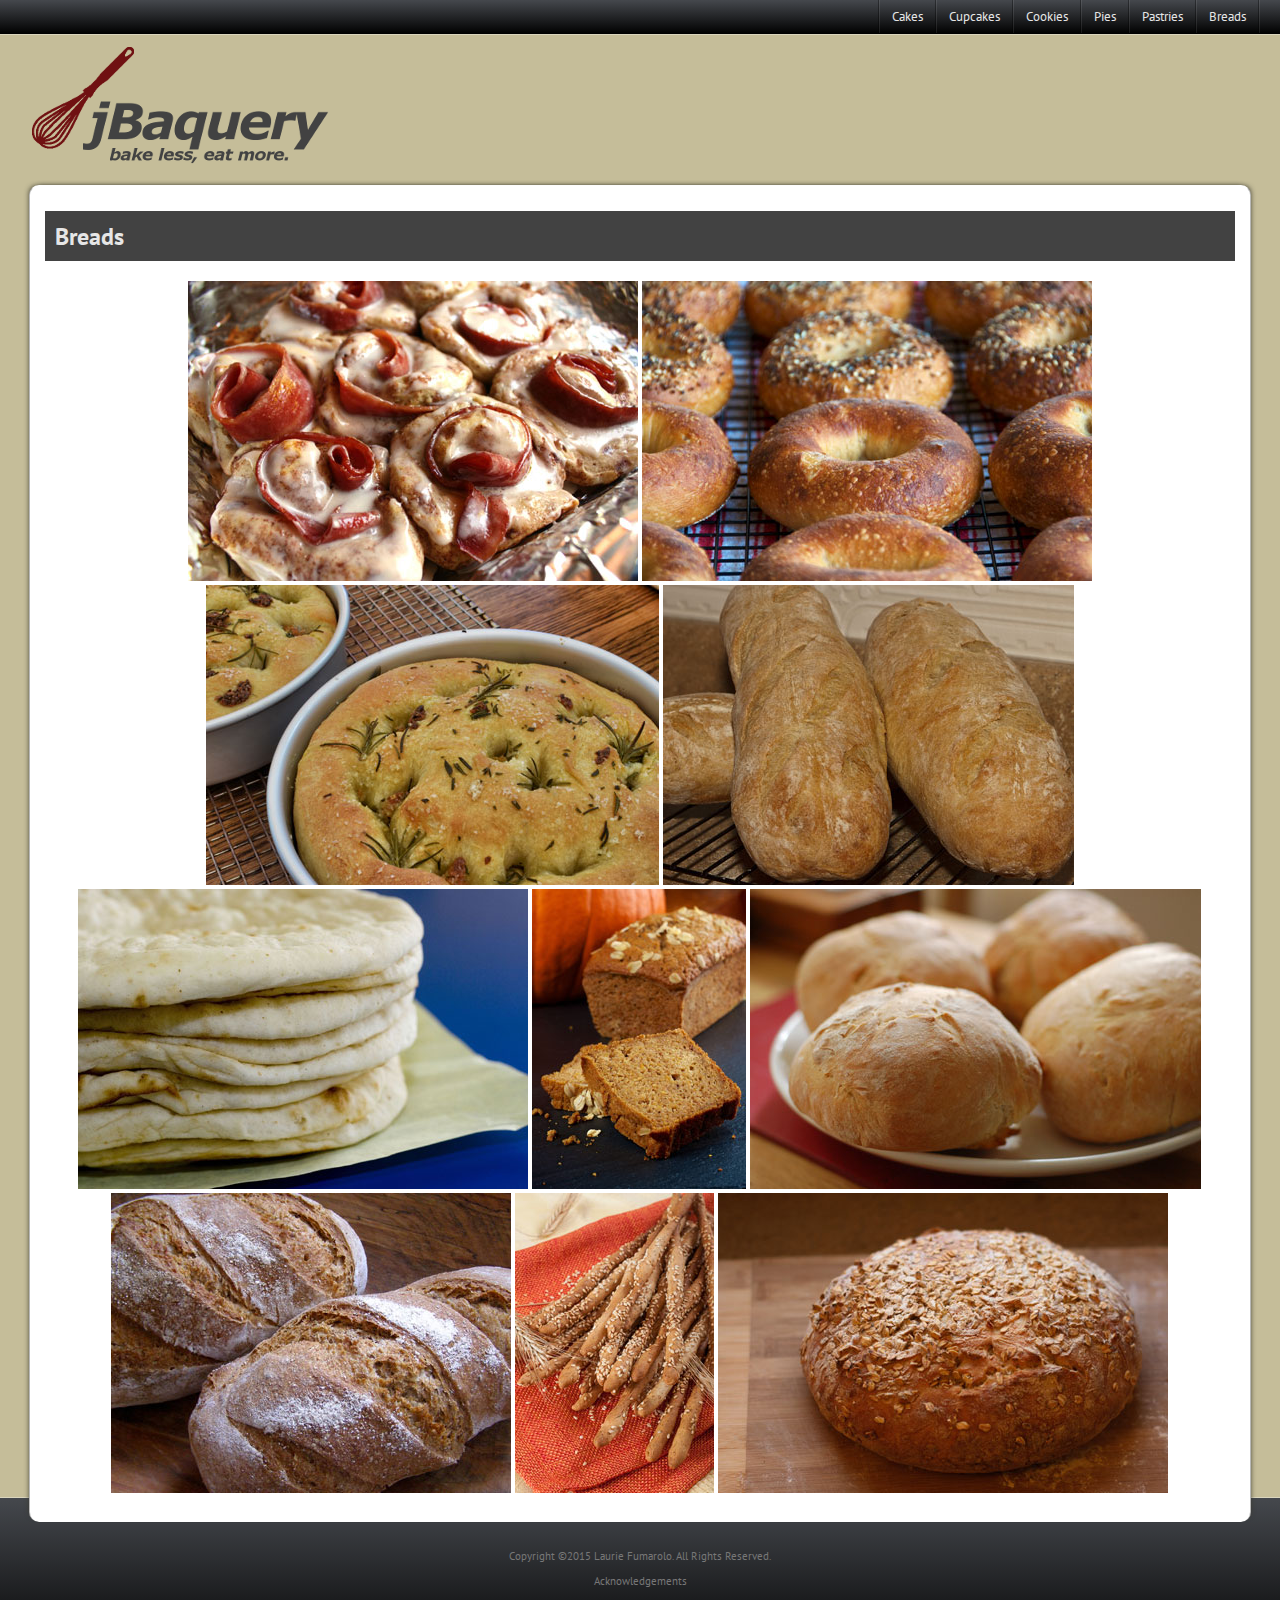
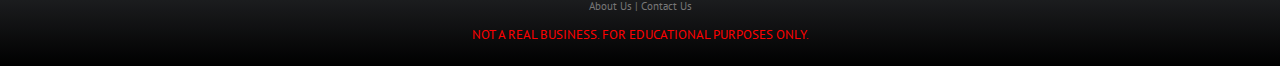
<file: publish/breads.html>
<!DOCTYPE html>
<html lang="en">
<head>
<meta charset="utf-8" />
<!-- Prevents zoomed-out look on mobile devices -->
<meta name="viewport" content="width=device-width, initial-scale=1, maximum-scale=1, user-scalable=0" />

<!-- Favicon -->
<link rel="apple-touch-icon" sizes="57x57" href="/favicon/apple-icon-57x57.png">
<link rel="apple-touch-icon" sizes="60x60" href="/favicon/apple-icon-60x60.png">
<link rel="apple-touch-icon" sizes="72x72" href="/favicon/apple-icon-72x72.png">
<link rel="apple-touch-icon" sizes="76x76" href="/favicon/apple-icon-76x76.png">
<link rel="apple-touch-icon" sizes="114x114" href="/favicon/apple-icon-114x114.png">
<link rel="apple-touch-icon" sizes="120x120" href="/favicon/apple-icon-120x120.png">
<link rel="apple-touch-icon" sizes="144x144" href="/favicon/apple-icon-144x144.png">
<link rel="apple-touch-icon" sizes="152x152" href="/favicon/apple-icon-152x152.png">
<link rel="apple-touch-icon" sizes="180x180" href="/favicon/apple-icon-180x180.png">
<link rel="icon" type="image/png" sizes="192x192" href="/favicon/android-icon-192x192.png">
<link rel="icon" type="image/png" sizes="32x32" href="/favicon/favicon-32x32.png">
<link rel="icon" type="image/png" sizes="96x96" href="/favicon/favicon-96x96.png">
<link rel="icon" type="image/png" sizes="16x16" href="/favicon/favicon-16x16.png">
<link rel="manifest" href="/favicon/manifest.json">
<meta name="msapplication-TileColor" content="#C5BD99">
<meta name="msapplication-TileImage" content="/favicon/ms-icon-144x144.png">
<meta name="theme-color" content="#C5BD99">

<title>jBaquery | Breads</title>

<link href="http://fonts.googleapis.com/css?family=PT+Sans:400,700,400italic" rel="stylesheet" type="text/css">
<link href="plugins/sidr/jquery.sidr.dark.css" rel="stylesheet" type="text/css">
<link href="plugins/blueimp_gallery/blueimp-gallery.min.css" rel="stylesheet" type="text/css">
<link href="css/styles.css" rel="stylesheet" type="text/css">

<!--[if lt IE 9]>
<script src="js/html5shiv.min.js"></script>
<![endif]-->
<script src="js/jquery-1.11.2.min.js" type="text/javascript"></script>
<script src="plugins/sidr/jquery.sidr.min.js" type="text/javascript"></script>
<script src="plugins/blueimp_gallery/blueimp-gallery.min.js" type="text/javascript"></script>
<script src="js/scripts.js" type="text/javascript"></script>
<script src="js/blueimp_gallery_scripts.js" type="text/javascript"></script>

<!-- Google Analytics -->
<script>
    (function(i,s,o,g,r,a,m){i['GoogleAnalyticsObject']=r;i[r]=i[r]||function(){
    (i[r].q=i[r].q||[]).push(arguments)},i[r].l=1*new Date();a=s.createElement(o),
    m=s.getElementsByTagName(o)[0];a.async=1;a.src=g;m.parentNode.insertBefore(a,m)
    })(window,document,'script','//www.google-analytics.com/analytics.js','ga');

    ga('create', 'UA-63667707-1', 'auto');
    ga('send', 'pageview');
</script>
</head>
<body>
<header>
	<!-- Site navigation for when screen is mobile-size -->
	<!-- A hamburger button shows a right side drawer with menu items when selected -->
	<div id="mobile-header">
		<a id="responsive-menu-button" href="#sidr">&#9776;</a>
	</div>

	<!-- Regular site navigation -->
	<div id="mainNav">
		<nav>
			<ul>
				<li><a href="cakes.html">Cakes</a></li>
				<li><a href="cupcakes.html">Cupcakes</a></li>
				<li><a href="cookies.html">Cookies</a></li>
				<li><a href="pies.html">Pies</a></li>
				<li><a href="pastries.html">Pastries</a></li>
				<li><a href="breads.html">Breads</a></li>
			</ul>
		</nav>
	</div>
</header>
<div class="mainDiv">
	<!-- Site logo -->
	<a href="index.html" class="logo"><img src="images/jBaqueryLogo.png" alt="jBaquery Logo" /></a>
	<div class="contentDiv">
		<section>
			<h2>Breads</h2>

			<div id="blueimp-gallery" class="blueimp-gallery blueimp-gallery-controls">
				<div class="slides"></div>
				<h3 class="title"></h3>
				<a class="prev">‹</a>
				<a class="next">›</a>
				<a class="close">×</a>
				<a class="play-pause"></a>
				<ol class="indicator"></ol>
			</div>

			<!-- Bread image gallery -->
			<div id="links">
				<a href="images/breads/bacon_cinnamon_rolls_bread.jpg" title="Bacon Cinnamon Rolls">
					<img src="images/breads/thumbnails/bacon_cinnamon_rolls_bread.jpg" alt="Bacon Cinnamon Rolls" />
				</a>
				<a href="images/breads/bagels_bread.jpg" title="Bagels">
					<img src="images/breads/thumbnails/bagels_bread.jpg" alt="Bagels" />
				</a>
				<a href="images/breads/focaccia_bread.jpg" title="Focaccia Bread">
					<img src="images/breads/thumbnails/focaccia_bread.jpg" alt="Focaccia Bread" />
				</a>
				<a href="images/breads/french_bread.jpg" title="French Bread">
					<img src="images/breads/thumbnails/french_bread.jpg" alt="French Bread" />
				</a>
				<a href="images/breads/pita_bread.jpg" title="Pita Bread">
					<img src="images/breads/thumbnails/pita_bread.jpg" alt="Pita Bread" />
				</a>
				<a href="images/breads/pumpkin_spice_bread.jpg" title="Pumpkin Spice Bread">
					<img src="images/breads/thumbnails/pumpkin_spice_bread.jpg" alt="Pumpkin Spice Bread" />
				</a>
				<a href="images/breads/rolls_bread.jpg" title="Dinner Rolls">
					<img src="images/breads/thumbnails/rolls_bread.jpg" alt="Dinner Rolls" />
				</a>
				<a href="images/breads/rye_bread.jpg" title="Rye Bread">
					<img src="images/breads/thumbnails/rye_bread.jpg" alt="Rye Bread" />
				</a>
				<a href="images/breads/sesame_breadsticks_bread.jpg" title="Sesame Breadsticks">
					<img src="images/breads/thumbnails/sesame_breadsticks_bread.jpg" alt="Sesame Breadsticks" />
				</a>
				<a href="images/breads/whole_grain_bread.jpg" title="Whole Grain Bread">
					<img src="images/breads/thumbnails/whole_grain_bread.jpg" alt="Whole Grain Bread" />
				</a>
			</div>
		</section>
	</div>
</div>
<footer>
	<p>Copyright &copy;2015 Laurie Fumarolo. All Rights Reserved.</p>
	<p><a href="acknowledgements.html">Acknowledgements</a></p>
	<nav><a href="about_us.html">About Us</a> | <a href="contact_us.html">Contact Us</a></nav>
    <p class="edu_disclaimer">NOT A REAL BUSINESS. FOR EDUCATIONAL PURPOSES ONLY.</p>
</footer>
</body>
</html>
</file>
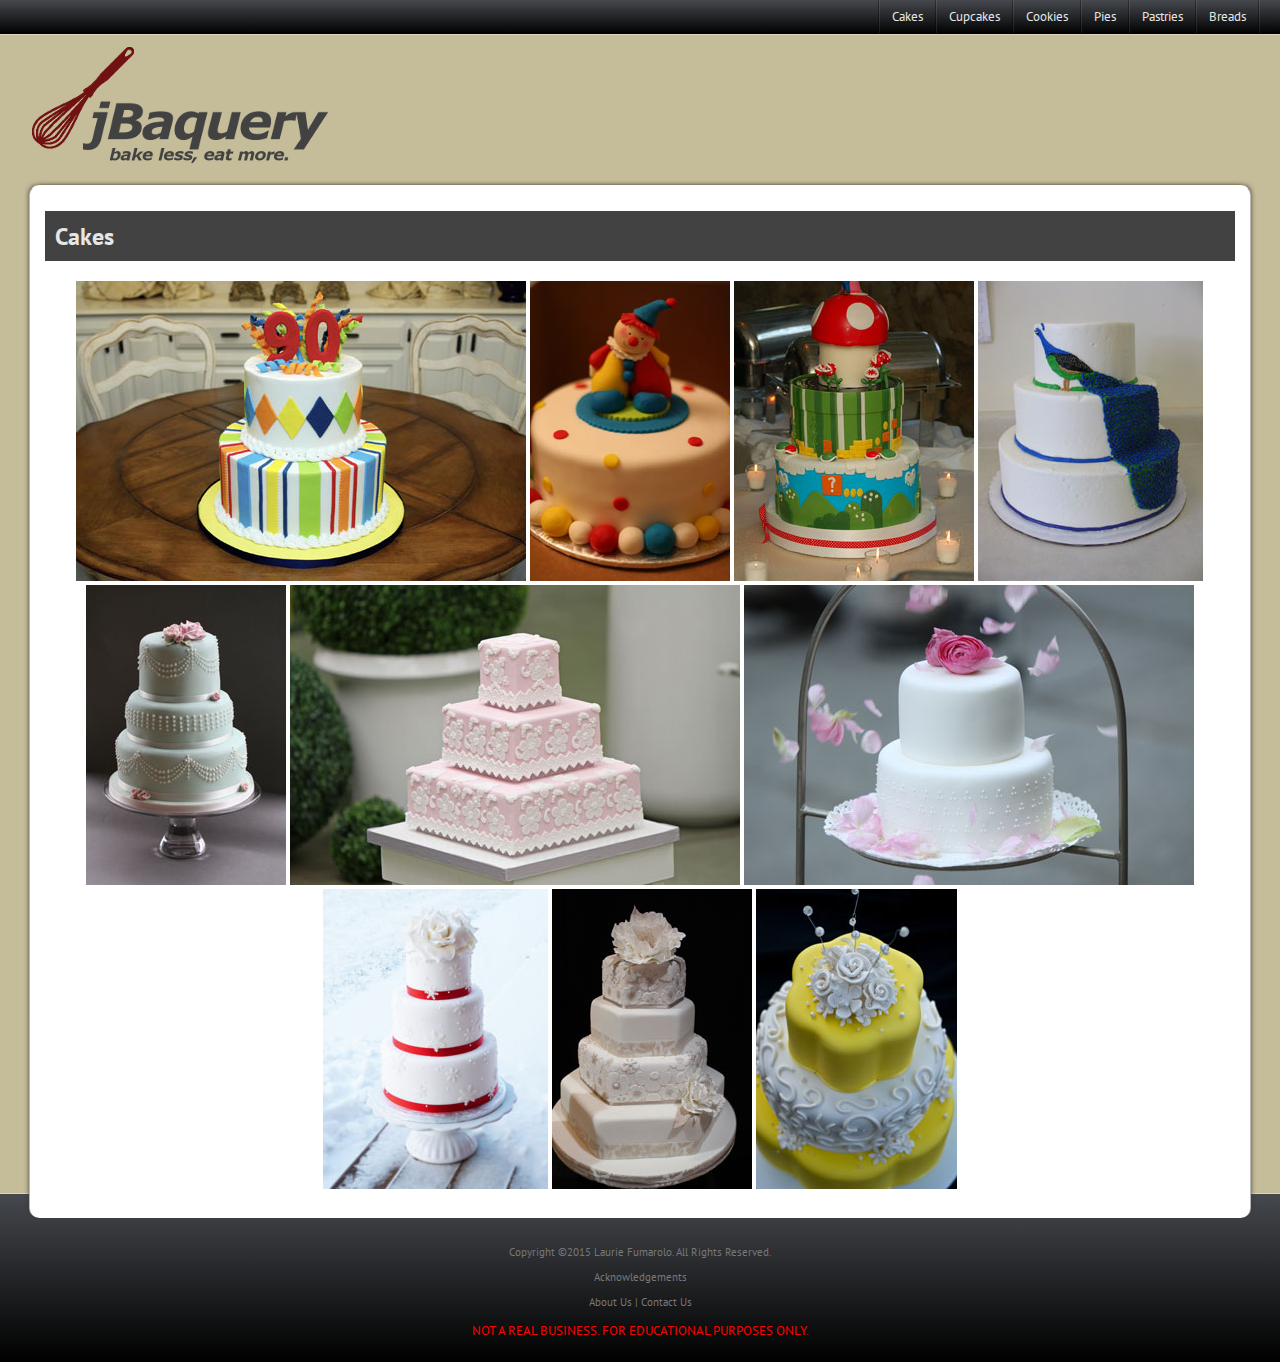
<file: publish/cakes.html>
<!DOCTYPE html>
<html lang="en">
<head>
<meta charset="utf-8" />
<!-- Prevents zoomed-out look on mobile devices -->
<meta name="viewport" content="width=device-width, initial-scale=1, maximum-scale=1, user-scalable=0" />

<!-- Favicon -->
<link rel="apple-touch-icon" sizes="57x57" href="/favicon/apple-icon-57x57.png">
<link rel="apple-touch-icon" sizes="60x60" href="/favicon/apple-icon-60x60.png">
<link rel="apple-touch-icon" sizes="72x72" href="/favicon/apple-icon-72x72.png">
<link rel="apple-touch-icon" sizes="76x76" href="/favicon/apple-icon-76x76.png">
<link rel="apple-touch-icon" sizes="114x114" href="/favicon/apple-icon-114x114.png">
<link rel="apple-touch-icon" sizes="120x120" href="/favicon/apple-icon-120x120.png">
<link rel="apple-touch-icon" sizes="144x144" href="/favicon/apple-icon-144x144.png">
<link rel="apple-touch-icon" sizes="152x152" href="/favicon/apple-icon-152x152.png">
<link rel="apple-touch-icon" sizes="180x180" href="/favicon/apple-icon-180x180.png">
<link rel="icon" type="image/png" sizes="192x192" href="/favicon/android-icon-192x192.png">
<link rel="icon" type="image/png" sizes="32x32" href="/favicon/favicon-32x32.png">
<link rel="icon" type="image/png" sizes="96x96" href="/favicon/favicon-96x96.png">
<link rel="icon" type="image/png" sizes="16x16" href="/favicon/favicon-16x16.png">
<link rel="manifest" href="/favicon/manifest.json">
<meta name="msapplication-TileColor" content="#C5BD99">
<meta name="msapplication-TileImage" content="/favicon/ms-icon-144x144.png">
<meta name="theme-color" content="#C5BD99">

<title>jBaquery | Cakes</title>

<link href="http://fonts.googleapis.com/css?family=PT+Sans:400,700,400italic" rel="stylesheet" type="text/css">
<link href="plugins/sidr/jquery.sidr.dark.css" rel="stylesheet" type="text/css">
<link href="plugins/blueimp_gallery/blueimp-gallery.min.css" rel="stylesheet" type="text/css">
<link href="css/styles.css" rel="stylesheet" type="text/css">

<!--[if lt IE 9]>
<script src="js/html5shiv.min.js"></script>
<![endif]-->
<script src="js/jquery-1.11.2.min.js" type="text/javascript"></script>
<script src="plugins/sidr/jquery.sidr.min.js" type="text/javascript"></script>
<script src="plugins/blueimp_gallery/blueimp-gallery.min.js" type="text/javascript"></script>
<script src="js/scripts.js" type="text/javascript"></script>
<script src="js/blueimp_gallery_scripts.js" type="text/javascript"></script>

<!-- Google Analytics -->
<script>
    (function(i,s,o,g,r,a,m){i['GoogleAnalyticsObject']=r;i[r]=i[r]||function(){
    (i[r].q=i[r].q||[]).push(arguments)},i[r].l=1*new Date();a=s.createElement(o),
    m=s.getElementsByTagName(o)[0];a.async=1;a.src=g;m.parentNode.insertBefore(a,m)
    })(window,document,'script','//www.google-analytics.com/analytics.js','ga');

    ga('create', 'UA-63667707-1', 'auto');
    ga('send', 'pageview');
</script>
</head>
<body>
<header>
	<!-- Site navigation for when screen is mobile-size -->
	<!-- A hamburger button shows a right side drawer with menu items when selected -->
	<div id="mobile-header">
		<a id="responsive-menu-button" href="#sidr">&#9776;</a>
	</div>

	<!-- Regular site navigation -->
	<div id="mainNav">
		<nav>
			<ul>
				<li><a href="cakes.html">Cakes</a></li>
				<li><a href="cupcakes.html">Cupcakes</a></li>
				<li><a href="cookies.html">Cookies</a></li>
				<li><a href="pies.html">Pies</a></li>
				<li><a href="pastries.html">Pastries</a></li>
				<li><a href="breads.html">Breads</a></li>
			</ul>
		</nav>
	</div>
</header>
<div class="mainDiv">
	<!-- Site logo -->
	<a href="index.html" class="logo"><img src="images/jBaqueryLogo.png" alt="jBaquery Logo" /></a>
	<div class="contentDiv">
		<section>
			<h2>Cakes</h2>

			<!-- blueimp gallery image controls -->
			<div id="blueimp-gallery" class="blueimp-gallery blueimp-gallery-controls">
				<div class="slides"></div>
				<h3 class="title"></h3>
				<a class="prev">‹</a>
				<a class="next">›</a>
				<a class="close">×</a>
				<a class="play-pause"></a>
				<ol class="indicator"></ol>
			</div>

			<!-- Cake image gallery -->
			<div id="links">
				<a href="images/cakes/birthday_90_cake.jpg" title="90th Birthday Cake">
					<img src="images/cakes/thumbnails/birthday_90_cake.jpg" alt="90th Birthday Cake" />
				</a>
				<a href="images/cakes/clown_cake.jpg" title="Clown Cake">
					<img src="images/cakes/thumbnails/clown_cake.jpg" alt="Clown Cake" />
				</a>
				<a href="images/cakes/mario_cake.jpg" title="Mario Cake">
					<img src="images/cakes/thumbnails/mario_cake.jpg" alt="Mario Cake" />
				</a>
				<a href="images/cakes/peacock_cake.jpg" title="Peacock Cake">
					<img src="images/cakes/thumbnails/peacock_cake.jpg" alt="Peacock Cake" />
				</a>
				<a href="images/cakes/pearl_cake.jpg" title="Pearl Cake">
					<img src="images/cakes/thumbnails/pearl_cake.jpg" alt="Pearl Cake" />
				</a>
				<a href="images/cakes/pink_flower_cake.jpg" title="Pink Flower Cake">
					<img src="images/cakes/thumbnails/pink_flower_cake.jpg" alt="Pink Flower Cake" />
				</a>
				<a href="images/cakes/small_flower_cake.jpg" title="Small Flower Cake">
					<img src="images/cakes/thumbnails/small_flower_cake.jpg" alt="Small Flower Cake" />
				</a>
				<a href="images/cakes/snowflake_cake.jpg" title="Snowflake Cake">
					<img src="images/cakes/thumbnails/snowflake_cake.jpg" alt="Snowflake Cake" />
				</a>
				<a href="images/cakes/white_flower_cake.jpg" title="White Flower Cake">
					<img src="images/cakes/thumbnails/white_flower_cake.jpg" alt="White Flower Cake" />
				</a>
				<a href="images/cakes/yellow_cake.jpg" title="Yellow Cake">
					<img src="images/cakes/thumbnails/yellow_cake.jpg" alt="Yellow Cake" />
				</a>
			</div>
		</section>
	</div>
</div>
<footer>
	<p>Copyright &copy;2015 Laurie Fumarolo. All Rights Reserved.</p>
	<p><a href="acknowledgements.html">Acknowledgements</a></p>
	<nav><a href="about_us.html">About Us</a> | <a href="contact_us.html">Contact Us</a></nav>
    <p class="edu_disclaimer">NOT A REAL BUSINESS. FOR EDUCATIONAL PURPOSES ONLY.</p>
</footer>
</body>
</html>
</file>
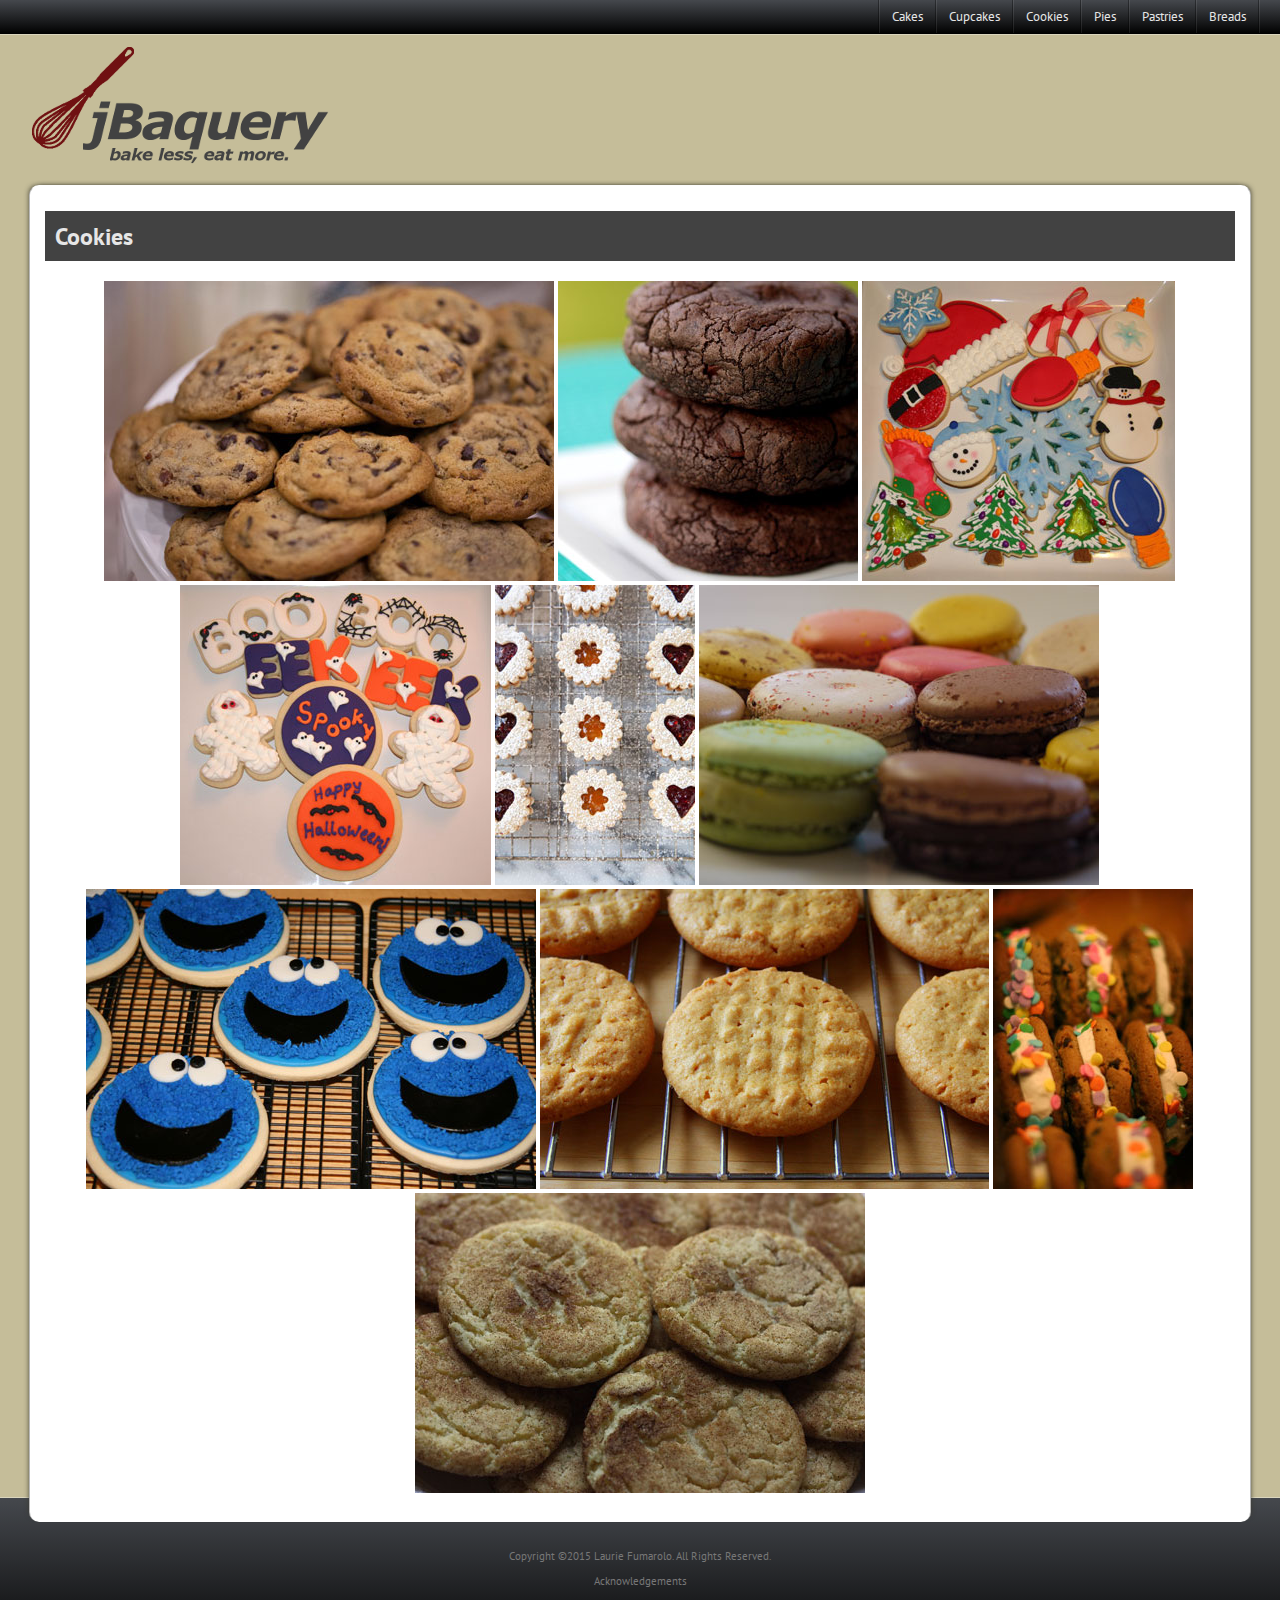
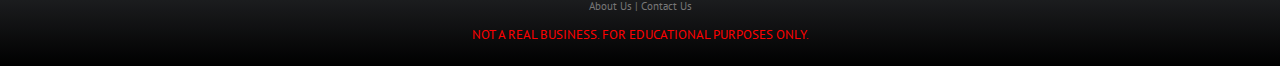
<file: publish/cookies.html>
<!DOCTYPE html>
<html lang="en">
<head>
<meta charset="utf-8" />
<!-- Prevents zoomed-out look on mobile devices -->
<meta name="viewport" content="width=device-width, initial-scale=1, maximum-scale=1, user-scalable=0" />

<!-- Favicon -->
<link rel="apple-touch-icon" sizes="57x57" href="/favicon/apple-icon-57x57.png">
<link rel="apple-touch-icon" sizes="60x60" href="/favicon/apple-icon-60x60.png">
<link rel="apple-touch-icon" sizes="72x72" href="/favicon/apple-icon-72x72.png">
<link rel="apple-touch-icon" sizes="76x76" href="/favicon/apple-icon-76x76.png">
<link rel="apple-touch-icon" sizes="114x114" href="/favicon/apple-icon-114x114.png">
<link rel="apple-touch-icon" sizes="120x120" href="/favicon/apple-icon-120x120.png">
<link rel="apple-touch-icon" sizes="144x144" href="/favicon/apple-icon-144x144.png">
<link rel="apple-touch-icon" sizes="152x152" href="/favicon/apple-icon-152x152.png">
<link rel="apple-touch-icon" sizes="180x180" href="/favicon/apple-icon-180x180.png">
<link rel="icon" type="image/png" sizes="192x192" href="/favicon/android-icon-192x192.png">
<link rel="icon" type="image/png" sizes="32x32" href="/favicon/favicon-32x32.png">
<link rel="icon" type="image/png" sizes="96x96" href="/favicon/favicon-96x96.png">
<link rel="icon" type="image/png" sizes="16x16" href="/favicon/favicon-16x16.png">
<link rel="manifest" href="/favicon/manifest.json">
<meta name="msapplication-TileColor" content="#C5BD99">
<meta name="msapplication-TileImage" content="/favicon/ms-icon-144x144.png">
<meta name="theme-color" content="#C5BD99">

<title>jBaquery | Cookies</title>

<link href="http://fonts.googleapis.com/css?family=PT+Sans:400,700,400italic" rel="stylesheet" type="text/css">
<link href="plugins/sidr/jquery.sidr.dark.css" rel="stylesheet" type="text/css">
<link href="plugins/blueimp_gallery/blueimp-gallery.min.css" rel="stylesheet" type="text/css">
<link href="css/styles.css" rel="stylesheet" type="text/css">

<!--[if lt IE 9]>
<script src="js/html5shiv.min.js"></script>
<![endif]-->
<script src="js/jquery-1.11.2.min.js" type="text/javascript"></script>
<script src="plugins/sidr/jquery.sidr.min.js" type="text/javascript"></script>
<script src="plugins/blueimp_gallery/blueimp-gallery.min.js" type="text/javascript"></script>
<script src="js/scripts.js" type="text/javascript"></script>
<script src="js/blueimp_gallery_scripts.js" type="text/javascript"></script>

<!-- Google Analytics -->
<script>
    (function(i,s,o,g,r,a,m){i['GoogleAnalyticsObject']=r;i[r]=i[r]||function(){
    (i[r].q=i[r].q||[]).push(arguments)},i[r].l=1*new Date();a=s.createElement(o),
    m=s.getElementsByTagName(o)[0];a.async=1;a.src=g;m.parentNode.insertBefore(a,m)
    })(window,document,'script','//www.google-analytics.com/analytics.js','ga');

    ga('create', 'UA-63667707-1', 'auto');
    ga('send', 'pageview');
</script>
</head>
<body>
<header>
	<!-- Site navigation for when screen is mobile-size -->
	<!-- A hamburger button shows a right side drawer with menu items when selected -->
	<div id="mobile-header">
		<a id="responsive-menu-button" href="#sidr">&#9776;</a>
	</div>

	<!-- Regular site navigation -->
	<div id="mainNav">
		<nav>
			<ul>
				<li><a href="cakes.html">Cakes</a></li>
				<li><a href="cupcakes.html">Cupcakes</a></li>
				<li><a href="cookies.html">Cookies</a></li>
				<li><a href="pies.html">Pies</a></li>
				<li><a href="pastries.html">Pastries</a></li>
				<li><a href="breads.html">Breads</a></li>
			</ul>
		</nav>
	</div>
</header>
<div class="mainDiv">
	<!-- Site logo -->
	<a href="index.html" class="logo"><img src="images/jBaqueryLogo.png" alt="jBaquery Logo" /></a>
	<div class="contentDiv">
		<section>
			<h2>Cookies</h2>

			<!-- blueimp gallery image controls -->
			<div id="blueimp-gallery" class="blueimp-gallery blueimp-gallery-controls">
				<div class="slides"></div>
				<h3 class="title"></h3>
				<a class="prev">‹</a>
				<a class="next">›</a>
				<a class="close">×</a>
				<a class="play-pause"></a>
				<ol class="indicator"></ol>
			</div>

			<!-- Cookie image gallery -->
			<div id="links">
				<a href="images/cookies/chocolate_chip_cookies.jpg" title="Chocolate Chip Cookies">
					<img src="images/cookies/thumbnails/chocolate_chip_cookies.jpg" alt="Chocolate Chip Cookies" />
				</a>
				<a href="images/cookies/chocolate_cookies.jpg" title="Chocolate Cookies">
					<img src="images/cookies/thumbnails/chocolate_cookies.jpg" alt="Chocolate Cookies" />
				</a>
				<a href="images/cookies/christmas_cookies.jpg" title="Christmas Cookies">
					<img src="images/cookies/thumbnails/christmas_cookies.jpg" alt="Christmas Cookies" />
				</a>
				<a href="images/cookies/halloween_cookies.jpg" title="Halloween Cookies">
					<img src="images/cookies/thumbnails/halloween_cookies.jpg" alt="Halloween Cookies" />
				</a>
				<a href="images/cookies/linzer_cookies.jpg" title="Linzer Cookies">
					<img src="images/cookies/thumbnails/linzer_cookies.jpg" alt="Linzer Cookies" />
				</a>
				<a href="images/cookies/macaroon_cookies.jpg" title="Macaroons">
					<img src="images/cookies/thumbnails/macaroon_cookies.jpg" alt="Macaroons" />
				</a>
				<a href="images/cookies/monster_cookies.jpg" title="Monster Cookies">
					<img src="images/cookies/thumbnails/monster_cookies.jpg" alt="Monster Cookies" />
				</a>
				<a href="images/cookies/peanut_butter_cookies.jpg" title="Peanut Butter Cookies">
					<img src="images/cookies/thumbnails/peanut_butter_cookies.jpg" alt="Peanut Butter Cookies" />
				</a>
				<a href="images/cookies/sandwich_cookies.jpg" title="Sandwich Cookies">
					<img src="images/cookies/thumbnails/sandwich_cookies.jpg" alt="Sandwich Cookies" />
				</a>
				<a href="images/cookies/snickerdoodle_cookies.jpg" title="Snickerdoodle Cookies">
					<img src="images/cookies/thumbnails/snickerdoodle_cookies.jpg" alt="Snickerdoodle Cookies" />
				</a>
			</div>
		</section>
	</div>
</div>
<footer>
	<p>Copyright &copy;2015 Laurie Fumarolo. All Rights Reserved.</p>
	<p><a href="acknowledgements.html">Acknowledgements</a></p>
	<nav><a href="about_us.html">About Us</a> | <a href="contact_us.html">Contact Us</a></nav>
    <p class="edu_disclaimer">NOT A REAL BUSINESS. FOR EDUCATIONAL PURPOSES ONLY.</p>
</footer>
</body>
</html>
</file>
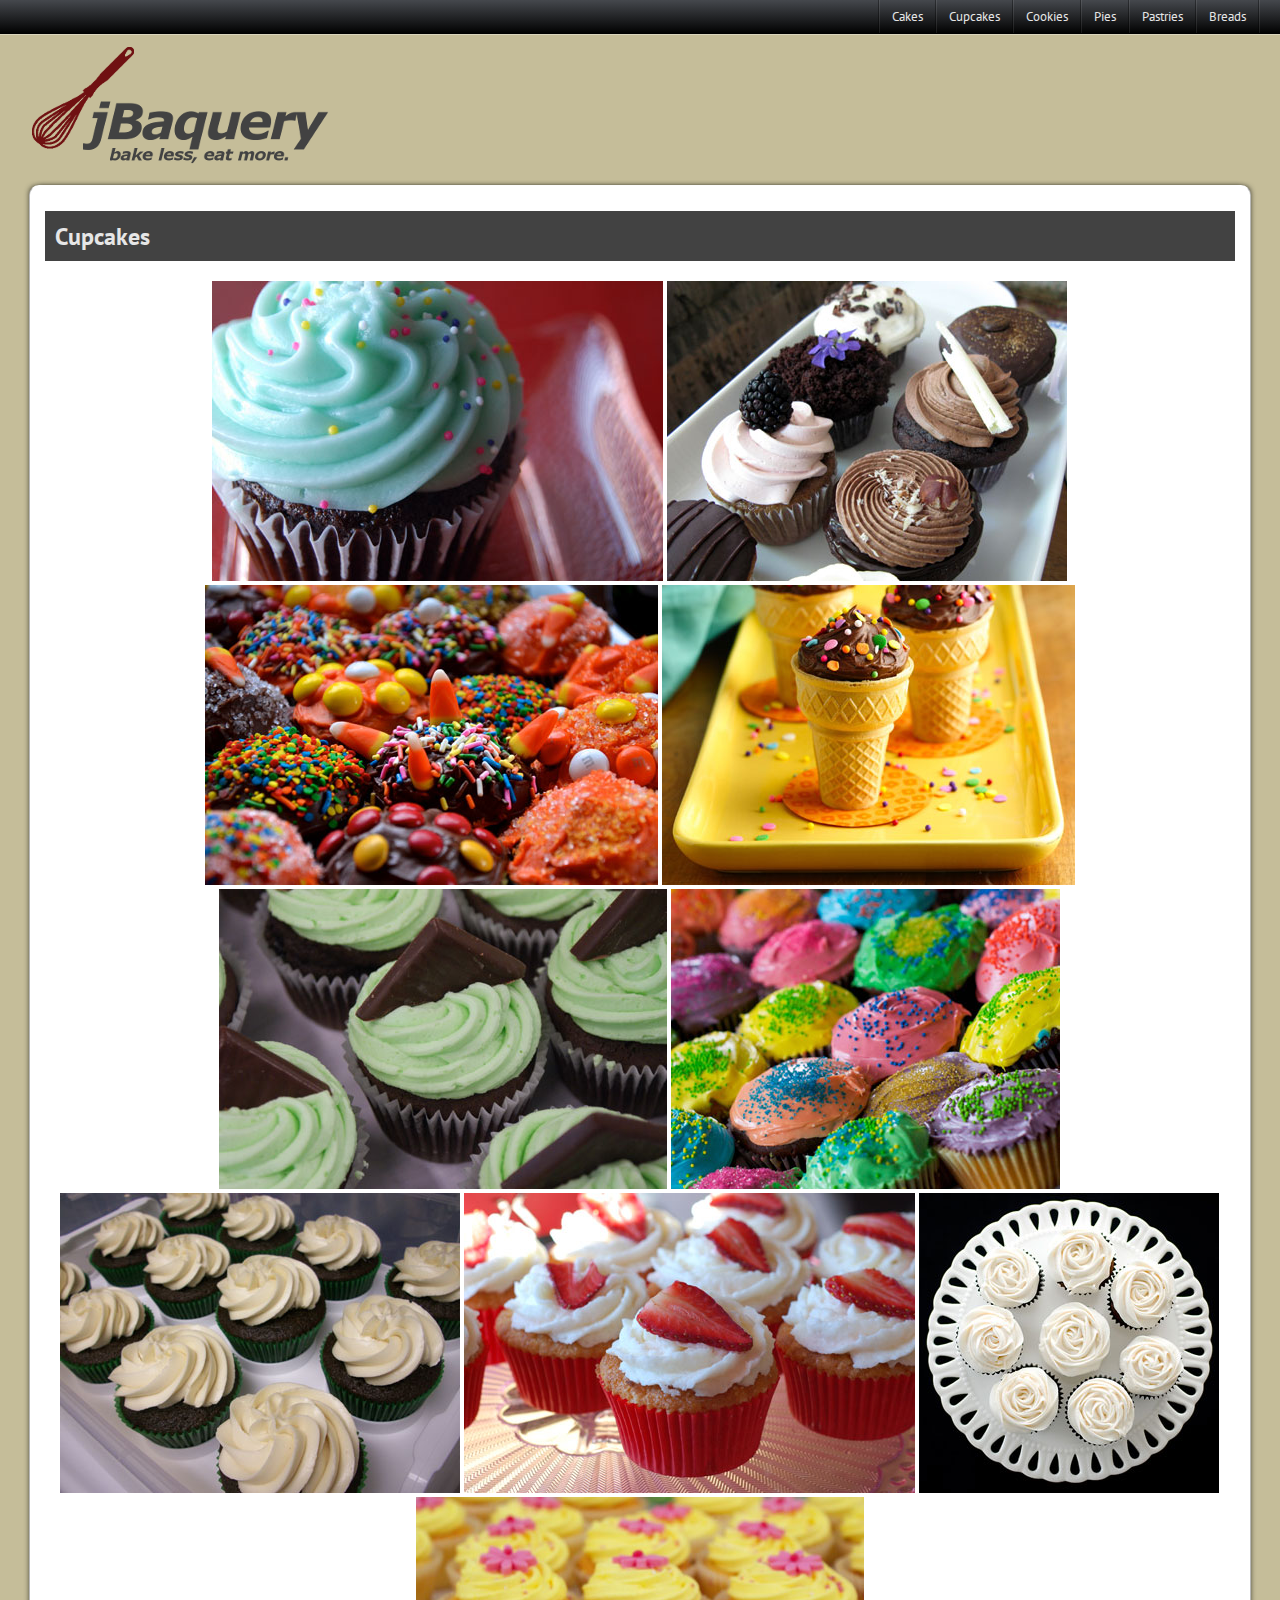
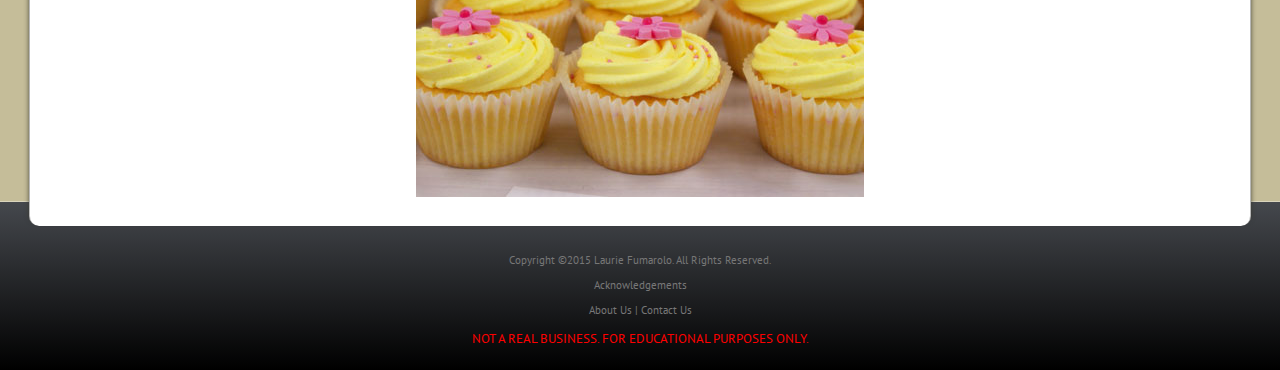
<file: publish/cupcakes.html>
<!DOCTYPE html>
<html lang="en">
<head>
<meta charset="utf-8" />
<!-- Prevents zoomed-out look on mobile devices -->
<meta name="viewport" content="width=device-width, initial-scale=1, maximum-scale=1, user-scalable=0" />

<!-- Favicon -->
<link rel="apple-touch-icon" sizes="57x57" href="/favicon/apple-icon-57x57.png">
<link rel="apple-touch-icon" sizes="60x60" href="/favicon/apple-icon-60x60.png">
<link rel="apple-touch-icon" sizes="72x72" href="/favicon/apple-icon-72x72.png">
<link rel="apple-touch-icon" sizes="76x76" href="/favicon/apple-icon-76x76.png">
<link rel="apple-touch-icon" sizes="114x114" href="/favicon/apple-icon-114x114.png">
<link rel="apple-touch-icon" sizes="120x120" href="/favicon/apple-icon-120x120.png">
<link rel="apple-touch-icon" sizes="144x144" href="/favicon/apple-icon-144x144.png">
<link rel="apple-touch-icon" sizes="152x152" href="/favicon/apple-icon-152x152.png">
<link rel="apple-touch-icon" sizes="180x180" href="/favicon/apple-icon-180x180.png">
<link rel="icon" type="image/png" sizes="192x192" href="/favicon/android-icon-192x192.png">
<link rel="icon" type="image/png" sizes="32x32" href="/favicon/favicon-32x32.png">
<link rel="icon" type="image/png" sizes="96x96" href="/favicon/favicon-96x96.png">
<link rel="icon" type="image/png" sizes="16x16" href="/favicon/favicon-16x16.png">
<link rel="manifest" href="/favicon/manifest.json">
<meta name="msapplication-TileColor" content="#C5BD99">
<meta name="msapplication-TileImage" content="/favicon/ms-icon-144x144.png">
<meta name="theme-color" content="#C5BD99">

<title>jBaquery | Cupcakes</title>

<link href="http://fonts.googleapis.com/css?family=PT+Sans:400,700,400italic" rel="stylesheet" type="text/css">
<link href="plugins/sidr/jquery.sidr.dark.css" rel="stylesheet" type="text/css">
<link href="plugins/blueimp_gallery/blueimp-gallery.min.css" rel="stylesheet" type="text/css">
<link href="css/styles.css" rel="stylesheet" type="text/css">

<!--[if lt IE 9]>
<script src="js/html5shiv.min.js"></script>
<![endif]-->
<script src="js/jquery-1.11.2.min.js" type="text/javascript"></script>
<script src="plugins/sidr/jquery.sidr.min.js" type="text/javascript"></script>
<script src="plugins/blueimp_gallery/blueimp-gallery.min.js" type="text/javascript"></script>
<script src="js/scripts.js" type="text/javascript"></script>
<script src="js/blueimp_gallery_scripts.js" type="text/javascript"></script>

<!-- Google Analytics -->
<script>
    (function(i,s,o,g,r,a,m){i['GoogleAnalyticsObject']=r;i[r]=i[r]||function(){
    (i[r].q=i[r].q||[]).push(arguments)},i[r].l=1*new Date();a=s.createElement(o),
    m=s.getElementsByTagName(o)[0];a.async=1;a.src=g;m.parentNode.insertBefore(a,m)
    })(window,document,'script','//www.google-analytics.com/analytics.js','ga');

    ga('create', 'UA-63667707-1', 'auto');
    ga('send', 'pageview');
</script>
</head>
<body>
<header>
	<!-- Site navigation for when screen is mobile-size -->
	<!-- A hamburger button shows a right side drawer with menu items when selected -->
	<div id="mobile-header">
		<a id="responsive-menu-button" href="#sidr">&#9776;</a>
	</div>

	<!-- Regular site navigation -->
	<div id="mainNav">
		<nav>
			<ul>
				<li><a href="cakes.html">Cakes</a></li>
				<li><a href="cupcakes.html">Cupcakes</a></li>
				<li><a href="cookies.html">Cookies</a></li>
				<li><a href="pies.html">Pies</a></li>
				<li><a href="pastries.html">Pastries</a></li>
				<li><a href="breads.html">Breads</a></li>
			</ul>
		</nav>
	</div>
</header>
<div class="mainDiv">
	<!-- Site logo -->
	<a href="index.html" class="logo"><img src="images/jBaqueryLogo.png" alt="jBaquery Logo" /></a>
	<div class="contentDiv">
		<section>
			<h2>Cupcakes</h2>

			<!-- blueimp gallery image controls -->
			<div id="blueimp-gallery" class="blueimp-gallery blueimp-gallery-controls">
				<div class="slides"></div>
				<h3 class="title"></h3>
				<a class="prev">‹</a>
				<a class="next">›</a>
				<a class="close">×</a>
				<a class="play-pause"></a>
				<ol class="indicator"></ol>
			</div>

			<!-- Cupcake image gallery -->
			<div id="links">
				<a href="images/cupcakes/blue_cupcakes.jpg" title="Blue Cupcakes">
					<img src="images/cupcakes/thumbnails/blue_cupcakes.jpg" alt="Blue Cupcakes" />
				</a>
				<a href="images/cupcakes/chocolate_cupcakes.jpg" title="Chocolate Cupcakes">
					<img src="images/cupcakes/thumbnails/chocolate_cupcakes.jpg" alt="Chocolate Cupcakes" />
				</a>
				<a href="images/cupcakes/halloween_cupcakes.jpg" title="Halloween Cupcakes">
					<img src="images/cupcakes/thumbnails/halloween_cupcakes.jpg" alt="Halloween Cupcakes" />
				</a>
				<a href="images/cupcakes/ice_cream_cone_cupcakes.jpg" title="Ice Cream Cone Cupcakes">
					<img src="images/cupcakes/thumbnails/ice_cream_cone_cupcakes.jpg" alt="Ice Cream Cone Cupcakes" />
				</a>
				<a href="images/cupcakes/mint_cupcakes.jpg" title="Mint Cupcakes">
					<img src="images/cupcakes/thumbnails/mint_cupcakes.jpg" alt="Mint Cupcakes" />
				</a>
				<a href="images/cupcakes/neon_cupcakes.jpg" title="Neon Cupcakes">
					<img src="images/cupcakes/thumbnails/neon_cupcakes.jpg" alt="Neon Cupcakes" />
				</a>
				<a href="images/cupcakes/st_patricks_day_cupcakes.jpg" title="St. Patrick's Day Cupcakes">
					<img src="images/cupcakes/thumbnails/st_patricks_day_cupcakes.jpg" alt="St. Patrick's Day Cupcakes" />
				</a>
				<a href="images/cupcakes/strawberry_cupcakes.jpg" title="Strawberry Cupcakes">
					<img src="images/cupcakes/thumbnails/strawberry_cupcakes.jpg" alt="Strawberry Cupcakes" />
				</a>
				<a href="images/cupcakes/white_rose_cupcakes.jpg" title="White Rose Cupcakes">
					<img src="images/cupcakes/thumbnails/white_rose_cupcakes.jpg" alt="White Rose Cupcakes" />
				</a>
				<a href="images/cupcakes/yellow_cupcakes.jpg" title="Yellow Cupcakes">
					<img src="images/cupcakes/thumbnails/yellow_cupcakes.jpg" alt="Yellow Cupcakes" />
				</a>
			</div>
		</section>
	</div>
</div>
<footer>
	<p>Copyright &copy;2015 Laurie Fumarolo. All Rights Reserved.</p>
	<p><a href="acknowledgements.html">Acknowledgements</a></p>
	<nav><a href="about_us.html">About Us</a> | <a href="contact_us.html">Contact Us</a></nav>
    <p class="edu_disclaimer">NOT A REAL BUSINESS. FOR EDUCATIONAL PURPOSES ONLY.</p>
</footer>
</body>
</html>
</file>
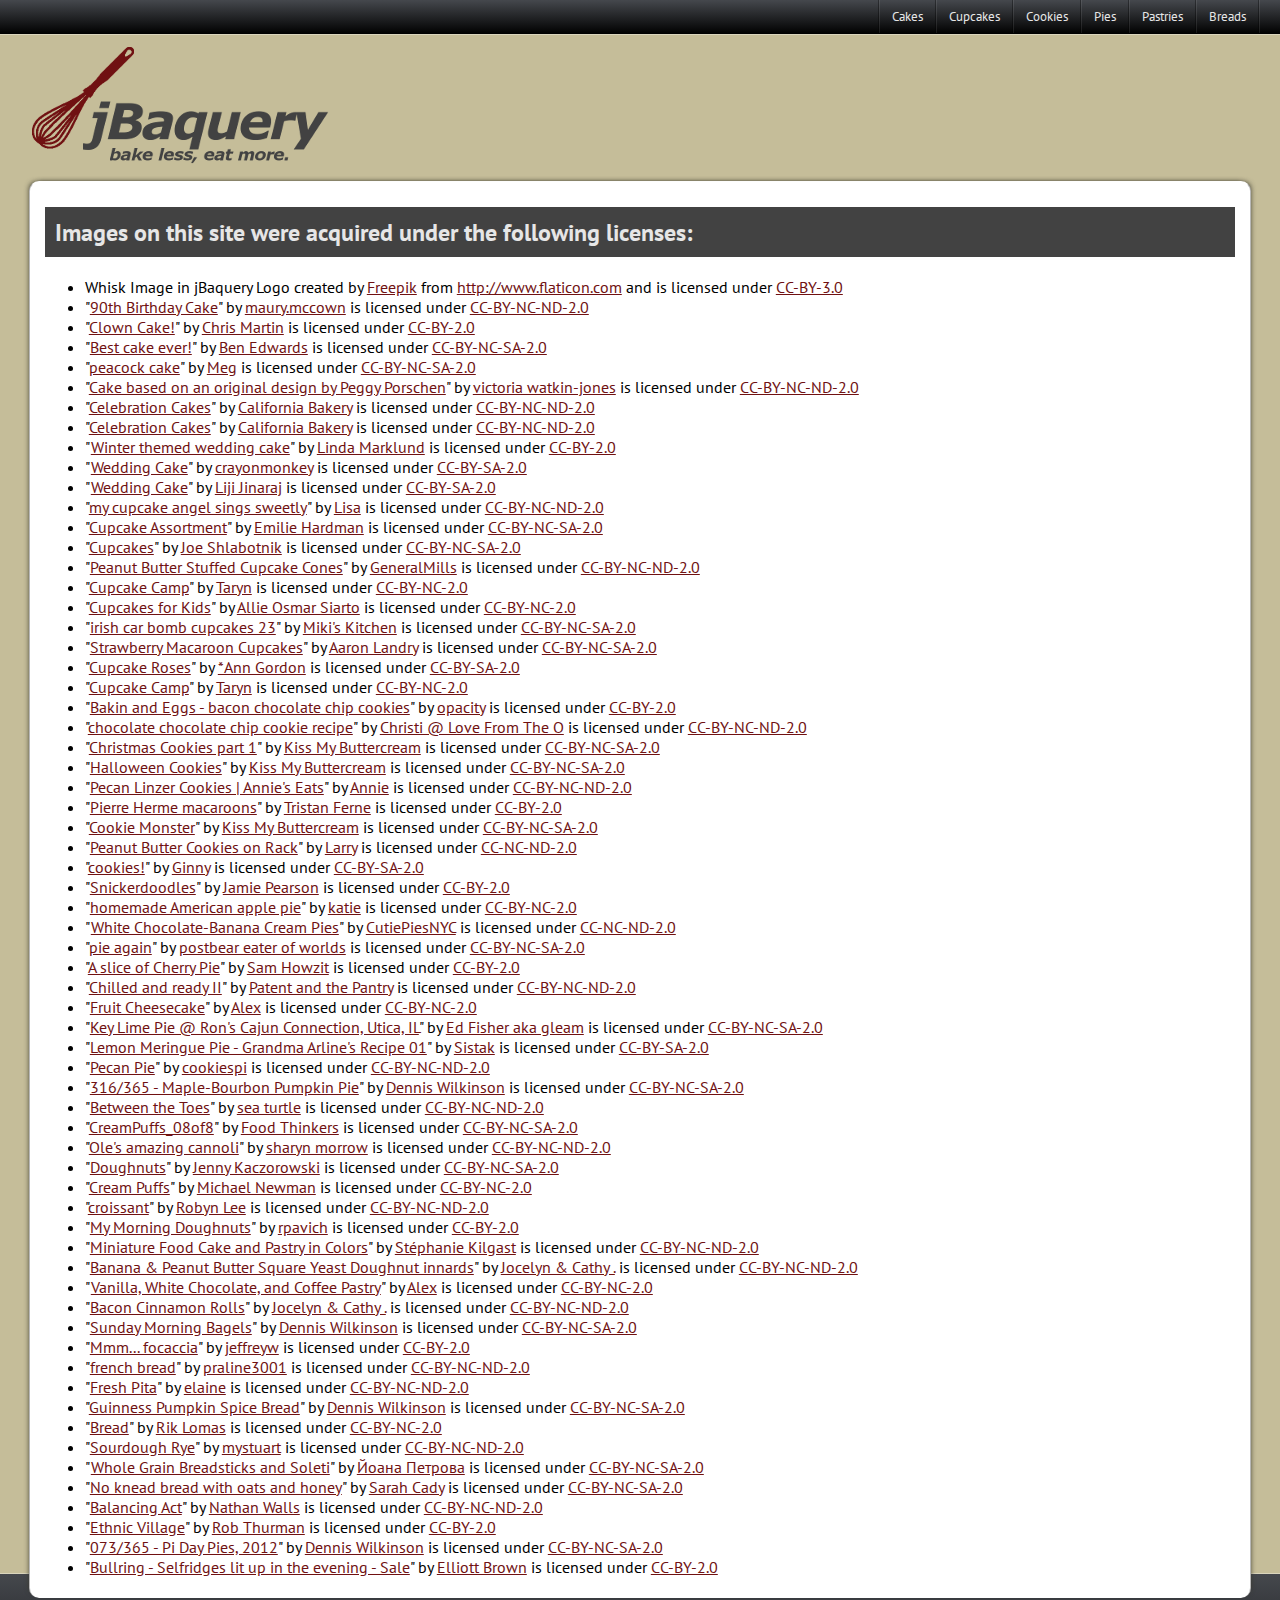
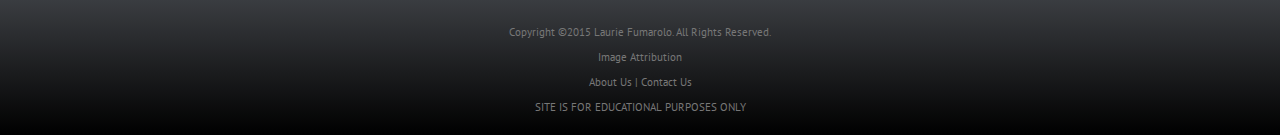
<file: publish/image_attribution.html>
<!DOCTYPE html>
<html lang="en">
<head>
<meta charset="utf-8" />
<!-- Prevents zoomed-out look on mobile devices -->
<meta name="viewport" content="width=device-width, initial-scale=1, maximum-scale=1, user-scalable=0" />

<!-- Favicon -->
<link rel="apple-touch-icon" sizes="57x57" href="/favicon/apple-icon-57x57.png">
<link rel="apple-touch-icon" sizes="60x60" href="/favicon/apple-icon-60x60.png">
<link rel="apple-touch-icon" sizes="72x72" href="/favicon/apple-icon-72x72.png">
<link rel="apple-touch-icon" sizes="76x76" href="/favicon/apple-icon-76x76.png">
<link rel="apple-touch-icon" sizes="114x114" href="/favicon/apple-icon-114x114.png">
<link rel="apple-touch-icon" sizes="120x120" href="/favicon/apple-icon-120x120.png">
<link rel="apple-touch-icon" sizes="144x144" href="/favicon/apple-icon-144x144.png">
<link rel="apple-touch-icon" sizes="152x152" href="/favicon/apple-icon-152x152.png">
<link rel="apple-touch-icon" sizes="180x180" href="/favicon/apple-icon-180x180.png">
<link rel="icon" type="image/png" sizes="192x192" href="/favicon/android-icon-192x192.png">
<link rel="icon" type="image/png" sizes="32x32" href="/favicon/favicon-32x32.png">
<link rel="icon" type="image/png" sizes="96x96" href="/favicon/favicon-96x96.png">
<link rel="icon" type="image/png" sizes="16x16" href="/favicon/favicon-16x16.png">
<link rel="manifest" href="/favicon/manifest.json">
<meta name="msapplication-TileColor" content="#0769AD">
<meta name="msapplication-TileImage" content="/ms-icon-144x144.png">
<meta name="theme-color" content="#0769AD">

<title>jBaquery | Image Attribution</title>

<link href="http://fonts.googleapis.com/css?family=PT+Sans:400,700,400italic" rel="stylesheet" type="text/css">
<link href="plugins/sidr/jquery.sidr.dark.css" rel="stylesheet" type="text/css">
<link href="css/styles.css" rel="stylesheet" type="text/css">

<!--[if lt IE 9]>
<script src="js/html5shiv.min.js"></script>
<![endif]-->
<script src="js/jquery-1.11.2.min.js" type="text/javascript"></script>
<script src="plugins/sidr/jquery.sidr.min.js" type="text/javascript"></script>
<script src="js/scripts.js" type="text/javascript"></script>
</head>
<body>
<header>
	<!-- Site navigation for when screen is mobile-size -->
	<!-- A hamburger button shows a right side drawer with menu items when selected -->
	<div id="mobile-header">
		<a id="responsive-menu-button" href="#sidr">&#9776;</a>
	</div>

	<!-- Regular site navigation -->
	<div id="mainNav">
		<nav>
			<ul>
				<li><a href="cakes.html">Cakes</a></li>
				<li><a href="cupcakes.html">Cupcakes</a></li>
				<li><a href="cookies.html">Cookies</a></li>
				<li><a href="pies.html">Pies</a></li>
				<li><a href="pastries.html">Pastries</a></li>
				<li><a href="breads.html">Breads</a></li>
			</ul>
		</nav>
	</div>
</header>
<div class="mainDiv">
	<!-- Site logo -->
	<a href="index.html"><img class="logo" src="images/jBaqueryLogo.png" alt="jBaquery Logo" /></a>
	<div class="contentDiv">
		<section>
			<h2>Images on this site were acquired under the following licenses:</h2>
			<ul id="imageAttributionList">
				<li>Whisk Image in jBaquery Logo created by <a href="http://www.freepik.com">Freepik</a> from <a href="http://www.flaticon.com">http://www.flaticon.com</a> and is licensed under <a href="http://creativecommons.org/licenses/by/3.0/">CC-BY-3.0</a></li>
				<li>&quot;<a href="https://www.flickr.com/photos/maurymccown/5089415738/in/[base64]">90th Birthday Cake</a>&quot; by <a href="https://www.flickr.com/photos/maurymccown">maury.mccown</a> is licensed under <a href="https://creativecommons.org/licenses/by-nc-nd/2.0/">CC-BY-NC-ND-2.0</a></li>
				<li>&quot;<a href="https://www.flickr.com/photos/cjmartin/3891875776/in/[base64]">Clown Cake!</a>&quot; by <a href="https://www.flickr.com/photos/cjmartin">Chris Martin</a> is licensed under <a href="https://creativecommons.org/licenses/by/2.0/">CC-BY-2.0</a></li>
				<li>&quot;<a href="https://www.flickr.com/photos/alttext/246142642/in/[base64]">Best cake ever!</a>&quot; by <a href="https://www.flickr.com/photos/alttext">Ben Edwards</a> is licensed under <a href="https://creativecommons.org/licenses/by-nc-sa/2.0/">CC-BY-NC-SA-2.0</a></li>
				<li>&quot;<a href="https://www.flickr.com/photos/megpi/3462452835/in/[base64]">peacock cake</a>&quot; by <a href="https://www.flickr.com/photos/megpi">Meg</a> is licensed under <a href="https://creativecommons.org/licenses/by-nc-sa/2.0/">CC-BY-NC-SA-2.0</a></li>
				<li>&quot;<a href="https://www.flickr.com/photos/victoria_made/6013508801/in/[base64]">Cake based on an original design by Peggy Porschen</a>&quot; by <a href="https://www.flickr.com/photos/victoria_made">victoria watkin-jones</a> is licensed under <a href="https://creativecommons.org/licenses/by-nc-nd/2.0/">CC-BY-NC-ND-2.0</a></li>
				<li>&quot;<a href="https://www.flickr.com/photos/california_bakery/6443200239/in/[base64]">Celebration Cakes</a>&quot; by <a href="https://www.flickr.com/photos/california_bakery">California Bakery</a> is licensed under <a href="https://creativecommons.org/licenses/by-nc-nd/2.0/">CC-BY-NC-ND-2.0</a></li>
				<li>&quot;<a href="https://www.flickr.com/photos/california_bakery/5678338340/in/[base64]">Celebration Cakes</a>&quot; by <a href="https://www.flickr.com/photos/california_bakery">California Bakery</a> is licensed under <a href="https://creativecommons.org/licenses/by-nc-nd/2.0/">CC-BY-NC-ND-2.0</a></li>
				<li>&quot;<a href="https://www.flickr.com/photos/51226001@N03/8247570604/in/[base64]">Winter themed wedding cake</a>&quot; by <a href="https://www.flickr.com/photos/51226001@N03">Linda Marklund</a> is licensed under <a href="https://creativecommons.org/licenses/by/2.0/">CC-BY-2.0</a></li>
				<li>&quot;<a href="https://www.flickr.com/photos/crayonmonkey/8564165927/in/[base64]">Wedding Cake</a>&quot; by <a href="https://www.flickr.com/photos/crayonmonkey">crayonmonkey</a> is licensed under <a href="https://creativecommons.org/licenses/by-sa/2.0/">CC-BY-SA-2.0</a></li>
				<li>&quot;<a href="https://www.flickr.com/photos/karmadude/1807091951/in/[base64]">Wedding Cake</a>&quot; by <a href="https://www.flickr.com/photos/karmadude">Liji Jinaraj</a> is licensed under <a href="https://creativecommons.org/licenses/by-sa/2.0/">CC-BY-SA-2.0</a></li>
				<li>&quot;<a href="https://www.flickr.com/photos/47994802@N00/127749218/in/[base64]">my cupcake angel sings sweetly</a>&quot; by <a href="https://www.flickr.com/photos/47994802@N00">Lisa</a> is licensed under <a href="https://creativecommons.org/licenses/by-nc-nd/2.0/">CC-BY-NC-ND-2.0</a></li>
				<li>&quot;<a href="https://www.flickr.com/photos/quintanaroo/2658358477/in/[base64]">Cupcake Assortment</a>&quot; by <a href="https://www.flickr.com/photos/quintanaroo">Emilie Hardman</a> is licensed under <a href="https://creativecommons.org/licenses/by-nc-sa/2.0/">CC-BY-NC-SA-2.0</a></li>
				<li>&quot;<a href="https://www.flickr.com/photos/joeshlabotnik/15461532917/in/[base64]">Cupcakes</a>&quot; by <a href="https://www.flickr.com/photos/joeshlabotnik">Joe Shlabotnik</a> is licensed under <a href="https://creativecommons.org/licenses/by-nc-sa/2.0/">CC-BY-NC-SA-2.0</a></li>
				<li>&quot;<a href="https://www.flickr.com/photos/generalmills/11357856705/in/[base64]">Peanut Butter Stuffed Cupcake Cones</a>&quot; by <a href="https://www.flickr.com/photos/generalmills">GeneralMills</a> is licensed under <a href="https://creativecommons.org/licenses/by-nc-nd/2.0/">CC-BY-NC-ND-2.0</a></li>
				<li>&quot;<a href="https://www.flickr.com/photos/tarale/4124172500/in/[base64]">Cupcake Camp</a>&quot; by <a href="https://www.flickr.com/photos/tarale">Taryn</a> is licensed under <a href="https://creativecommons.org/licenses/by-nc/2.0/">CC-BY-NC-2.0</a></li>
				<li>&quot;<a href="https://www.flickr.com/photos/allieosmar/3516258323/in/[base64]">Cupcakes for Kids</a>&quot; by <a href="https://www.flickr.com/photos/allieosmar">Allie Osmar Siarto</a> is licensed under <a href="https://creativecommons.org/licenses/by-nc/2.0/">CC-BY-NC-2.0</a></li>
				<li>&quot;<a href="https://www.flickr.com/photos/heymikiheymiki/13369178694/in/[base64]">irish car bomb cupcakes 23</a>&quot; by <a href="https://www.flickr.com/photos/heymikiheymiki/">Miki's Kitchen</a> is licensed under <a href="https://creativecommons.org/licenses/by-nc-sa/2.0/">CC-BY-NC-SA-2.0</a></li>
				<li>&quot;<a href="https://www.flickr.com/photos/s4xton/2204532760/in/[base64]">Strawberry Macaroon Cupcakes</a>&quot; by <a href="https://www.flickr.com/photos/s4xton">Aaron Landry</a> is licensed under <a href="https://creativecommons.org/licenses/by-nc-sa/2.0/">CC-BY-NC-SA-2.0</a></li>
				<li>&quot;<a href="https://www.flickr.com/photos/75976921@N00/2227095862/in/[base64]">Cupcake Roses</a>&quot; by <a href="https://www.flickr.com/photos/75976921@N00">*Ann Gordon</a> is licensed under <a href="https://creativecommons.org/licenses/by-sa/2.0/">CC-BY-SA-2.0</a></li>
				<li>&quot;<a href="https://www.flickr.com/photos/tarale/4123436347/in/[base64]">Cupcake Camp</a>&quot; by <a href="https://www.flickr.com/photos/tarale">Taryn</a> is licensed under <a href="https://creativecommons.org/licenses/by-nc/2.0/">CC-BY-NC-2.0</a></li>
				<li>&quot;<a href="https://www.flickr.com/photos/opacity/7082729793/in/[base64]">Bakin and Eggs - bacon chocolate chip cookies</a>&quot; by <a href="https://www.flickr.com/photos/opacity">opacity</a> is licensed under <a href="https://creativecommons.org/licenses/by/2.0/">CC-BY-2.0</a></li>
				<li>&quot;<a href="https://www.flickr.com/photos/christijohnstone/5471186727/in/[base64]">chocolate chocolate chip cookie recipe</a>&quot; by <a href="https://www.flickr.com/photos/christijohnstone">Christi @ Love From The O</a> is licensed under <a href="https://creativecommons.org/licenses/by-nc-nd/2.0/">CC-BY-NC-ND-2.0</a></li>
				<li>&quot;<a href="https://www.flickr.com/photos/cookiejan/4208027978/in/[base64]">Christmas Cookies part 1</a>&quot; by <a href="https://www.flickr.com/photos/cookiejan">Kiss My Buttercream</a> is licensed under <a href="https://creativecommons.org/licenses/by-nc-sa/2.0/">CC-BY-NC-SA-2.0</a></li>
				<li>&quot;<a href="https://www.flickr.com/photos/cookiejan/2992820682/in/[base64]">Halloween Cookies</a>&quot; by <a href="https://www.flickr.com/photos/cookiejan">Kiss My Buttercream</a> is licensed under <a href="https://creativecommons.org/licenses/by-nc-sa/2.0/">CC-BY-NC-SA-2.0</a></li>
				<li>&quot;<a href="https://www.flickr.com/photos/27129991@N03/15350006783/in/[base64]">Pecan Linzer Cookies | Annie's Eats</a>&quot; by <a href="https://www.flickr.com/photos/27129991@N03">Annie</a> is licensed under <a href="https://creativecommons.org/licenses/by-nc-nd/2.0/">CC-BY-NC-ND-2.0</a></li>
				<li>&quot;<a href="https://www.flickr.com/photos/tristanf/4435720441/in/[base64]">Pierre Herme macaroons</a>&quot; by <a href="https://www.flickr.com/photos/tristanf">Tristan Ferne</a> is licensed under <a href="https://creativecommons.org/licenses/by/2.0/">CC-BY-2.0</a></li>
				<li>&quot;<a href="https://www.flickr.com/photos/cookiejan/3876395023/in/[base64]">Cookie Monster</a>&quot; by <a href="https://www.flickr.com/photos/cookiejan">Kiss My Buttercream</a> is licensed under <a href="https://creativecommons.org/licenses/by-nc-sa/2.0/">CC-BY-NC-SA-2.0</a></li>
				<li>&quot;<a href="https://www.flickr.com/photos/muyyum/4720471676/in/[base64]">Peanut Butter Cookies on Rack</a>&quot; by <a href="https://www.flickr.com/photos/muyyum">Larry</a> is licensed under <a href="https://creativecommons.org/licenses/by-nc-nd/2.0/">CC-NC-ND-2.0</a></li>
				<li>&quot;<a href="https://www.flickr.com/photos/ginnerobot/3476472590/in/[base64]">cookies!</a>&quot; by <a href="https://www.flickr.com/photos/ginnerobot">Ginny</a> is licensed under <a href="https://creativecommons.org/licenses/by-sa/2.0/">CC-BY-SA-2.0</a></li>
				<li>&quot;<a href="https://www.flickr.com/photos/jamiejamison/5788719096/in/[base64]">Snickerdoodles</a>&quot; by <a href="https://www.flickr.com/photos/jamiejamison">Jamie Pearson</a> is licensed under <a href="https://creativecommons.org/licenses/by/2.0/">CC-BY-2.0</a></li>
				<li>&quot;<a href="https://www.flickr.com/photos/invisible_helicopter/6076181270/in/[base64]">homemade American apple pie</a>&quot; by <a href="https://www.flickr.com/photos/invisible_helicopter">katie</a> is licensed under <a href="https://creativecommons.org/licenses/by-nc/2.0/">CC-BY-NC-2.0</a></li>
				<li>&quot;<a href="https://www.flickr.com/photos/cutiepiesnyc/8167566432/in/[base64]">White Chocolate-Banana Cream Pies</a>&quot; by <a href="https://www.flickr.com/photos/cutiepiesnyc">CutiePiesNYC</a> is licensed under <a href="https://creativecommons.org/licenses/by-nc-nd/2.0/">CC-NC-ND-2.0</a></li>
				<li>&quot;<a href="https://www.flickr.com/photos/postbear/7595123966/in/[base64]">pie again</a>&quot; by <a href="https://www.flickr.com/photos/postbear">postbear eater of worlds</a> is licensed under <a href="https://creativecommons.org/licenses/by-nc-sa/2.0/">CC-BY-NC-SA-2.0</a></li>
				<li>&quot;<a href="https://www.flickr.com/photos/aloha75/5953100136/in/[base64]">A slice of Cherry Pie</a>&quot; by <a href="https://www.flickr.com/photos/aloha75">Sam Howzit</a> is licensed under <a href="https://creativecommons.org/licenses/by/2.0/">CC-BY-2.0</a></li>
				<li>&quot;<a href="https://www.flickr.com/photos/26412869@N03/4775686467/in/photolist-bpZhcA-8h4SmG-cimfiE-8h1DcR-4BcBq3-bKLT3D-bD8Spp-5BtYm-dvd7ur-5wNhsz-5D5qC-5wNhyX-8raSnW-8r7Knt-4NbYbQ-jbXbe-8h1BuF-8h1ANX-9oJqb1-4BcBq7">Chilled and ready II</a>&quot; by <a href="https://www.flickr.com/photos/26412869@N03">Patent and the Pantry</a> is licensed under <a href="https://creativecommons.org/licenses/by-nc-nd/2.0/">CC-BY-NC-ND-2.0</a></li>
				<li>&quot;<a href="https://www.flickr.com/photos/ajagendorf25/4691771702/in/[base64]">Fruit Cheesecake</a>&quot; by <a href="https://www.flickr.com/photos/ajagendorf25">Alex</a> is licensed under <a href="https://creativecommons.org/licenses/by-nc/2.0/">CC-BY-NC-2.0</a></li>
				<li>&quot;<a href="https://www.flickr.com/photos/ehfisher/3623980180/in/[base64]">Key Lime Pie @ Ron's Cajun Connection, Utica, IL</a>&quot; by <a href="https://www.flickr.com/photos/ehfisher/">Ed Fisher aka gleam</a> is licensed under <a href="https://creativecommons.org/licenses/by-nc-sa/2.0/">CC-BY-NC-SA-2.0</a></li>
				<li>&quot;<a href="https://www.flickr.com/photos/94801434@N00/5134246283/in/[base64]">Lemon Meringue Pie - Grandma Arline's Recipe 01</a>&quot; by <a href="https://www.flickr.com/photos/94801434@N00">Sistak</a> is licensed under <a href="https://creativecommons.org/licenses/by-sa/2.0/">CC-BY-SA-2.0</a></li>
				<li>&quot;<a href="https://www.flickr.com/photos/cookiespi/13960938956/in/[base64]">Pecan Pie</a>&quot; by <a href="https://www.flickr.com/photos/cookiespi">cookiespi</a> is licensed under <a href="https://creativecommons.org/licenses/by-nc-nd/2.0/">CC-BY-NC-ND-2.0</a></li>
				<li>&quot;<a href="https://www.flickr.com/photos/djwtwo/8177516875/in/[base64]">316/365 - Maple-Bourbon Pumpkin Pie</a>&quot; by <a href="https://www.flickr.com/photos/djwtwo">Dennis Wilkinson</a> is licensed under <a href="https://creativecommons.org/licenses/by-nc-sa/2.0/">CC-BY-NC-SA-2.0</a></li>
				<li>&quot;<a href="https://www.flickr.com/photos/sea-turtle/5013453774/in/photolist-59aW7U-8D2g9b-4B6H7x-p4v7y8-63wHQD-mAAgf-93Q4ND-52QUKQ-2i6oA-5NzKQu-7NGk3p-pJkaLG">Between the Toes</a>&quot; by <a href="https://www.flickr.com/photos/sea-turtle">sea turtle</a> is licensed under <a href="https://creativecommons.org/licenses/by-nc-nd/2.0/">CC-BY-NC-ND-2.0</a></li>
				<li>&quot;<a href="https://www.flickr.com/photos/foodthinkers/4585187249">CreamPuffs_08of8</a>&quot; by <a href="https://www.flickr.com/photos/foodthinkers">Food Thinkers</a> is licensed under <a href="https://creativecommons.org/licenses/by-nc-sa/2.0/">CC-BY-NC-SA-2.0</a></li>
				<li>&quot;<a href="https://www.flickr.com/photos/sharynmorrow/7923766436/in/[base64]">Ole's amazing cannoli</a>&quot; by <a href="https://www.flickr.com/photos/sharynmorrow">sharyn morrow</a> is licensed under <a href="https://creativecommons.org/licenses/by-nc-nd/2.0/">CC-BY-NC-ND-2.0</a></li>
				<li>&quot;<a href="https://www.flickr.com/photos/cellardoorfilms/9464473754/in/[base64]">Doughnuts</a>&quot; by <a href="https://www.flickr.com/photos/cellardoorfilms">Jenny Kaczorowski</a> is licensed under <a href="https://creativecommons.org/licenses/by-nc-sa/2.0/">CC-BY-NC-SA-2.0</a></li>
				<li>&quot;<a href="https://www.flickr.com/photos/mzn37/214290548/in/[base64]">Cream Puffs</a>&quot; by <a href="https://www.flickr.com/photos/mzn37">Michael Newman</a> is licensed under <a href="https://creativecommons.org/licenses/by-nc/2.0/">CC-BY-NC-2.0</a></li>
				<li>&quot;<a href="https://www.flickr.com/photos/roboppy/442743884/in/[base64]">croissant</a>&quot; by <a href="https://www.flickr.com/photos/roboppy">Robyn Lee</a> is licensed under <a href="https://creativecommons.org/licenses/by-nc-nd/2.0/">CC-BY-NC-ND-2.0</a></li>
				<li>&quot;<a href="https://www.flickr.com/photos/rpavich/11433481726/in/[base64]">My Morning Doughnuts</a>&quot; by <a href="https://www.flickr.com/photos/rpavich">rpavich</a> is licensed under <a href="https://creativecommons.org/licenses/by/2.0/">CC-BY-2.0</a></li>
				<li>&quot;<a href="https://www.flickr.com/photos/_sk/3287348683/in/[base64]">Miniature Food Cake and Pastry in Colors</a>&quot; by <a href="https://www.flickr.com/photos/_sk">Stéphanie Kilgast</a> is licensed under <a href="https://creativecommons.org/licenses/by-nc-nd/2.0/">CC-BY-NC-ND-2.0</a></li>
				<li>&quot;<a href="https://www.flickr.com/photos/foodishfetish/6965630768/in/[base64]">Banana & Peanut Butter Square Yeast Doughnut innards</a>&quot; by <a href="https://www.flickr.com/photos/foodishfetish">Jocelyn & Cathy .</a> is licensed under <a href="https://creativecommons.org/licenses/by-nc-nd/2.0/">CC-BY-NC-ND-2.0</a></li>
				<li>&quot;<a href="https://www.flickr.com/photos/ajagendorf25/5604578984/in/[base64]">Vanilla, White Chocolate, and Coffee Pastry</a>&quot; by <a href="https://www.flickr.com/photos/ajagendorf25">Alex</a> is licensed under <a href="https://creativecommons.org/licenses/by-nc/2.0/">CC-BY-NC-2.0</a></li>
				<li>&quot;<a href="https://www.flickr.com/photos/foodishfetish/8207304467/in/[base64]">Bacon Cinnamon Rolls</a>&quot; by <a href="https://www.flickr.com/photos/foodishfetish">Jocelyn & Cathy .</a> is licensed under <a href="https://creativecommons.org/licenses/by-nc-nd/2.0/">CC-BY-NC-ND-2.0</a></li>
				<li>&quot;<a href="https://www.flickr.com/photos/djwtwo/5606035955/in/[base64]">Sunday Morning Bagels</a>&quot; by <a href="https://www.flickr.com/photos/djwtwo">Dennis Wilkinson</a> is licensed under <a href="https://creativecommons.org/licenses/by-nc-sa/2.0/">CC-BY-NC-SA-2.0</a></li>
				<li>&quot;<a href="https://www.flickr.com/photos/jeffreyww/15622276051/in/[base64]">Mmm... focaccia</a>&quot; by <a href="https://www.flickr.com/photos/jeffreyww">jeffreyw</a> is licensed under <a href="https://creativecommons.org/licenses/by/2.0/">CC-BY-2.0</a></li>
				<li>&quot;<a href="https://www.flickr.com/photos/praline3001/8194673701/in/[base64]">french bread</a>&quot; by <a href="https://www.flickr.com/photos/praline3001">praline3001</a> is licensed under <a href="https://creativecommons.org/licenses/by-nc-nd/2.0/">CC-BY-NC-ND-2.0</a></li>
				<li>&quot;<a href="https://www.flickr.com/photos/cybertoad/479283156/in/[base64]">Fresh Pita</a>&quot; by <a href="https://www.flickr.com/photos/cybertoad">elaine</a> is licensed under <a href="https://creativecommons.org/licenses/by-nc-nd/2.0/">CC-BY-NC-ND-2.0</a></li>
				<li>&quot;<a href="https://www.flickr.com/photos/djwtwo/10917650485/in/[base64]">Guinness Pumpkin Spice Bread</a>&quot; by <a href="https://www.flickr.com/photos/djwtwo">Dennis Wilkinson</a> is licensed under <a href="https://creativecommons.org/licenses/by-nc-sa/2.0/">CC-BY-NC-SA-2.0</a></li>
				<li>&quot;<a href="https://www.flickr.com/photos/riklomas/3625445857/in/[base64]">Bread</a>&quot; by <a href="https://www.flickr.com/photos/riklomas">Rik Lomas</a> is licensed under <a href="https://creativecommons.org/licenses/by-nc/2.0/">CC-BY-NC-2.0</a></li>
				<li>&quot;<a href="https://www.flickr.com/photos/melystu/5243611319/in/[base64]">Sourdough Rye</a>&quot; by <a href="https://www.flickr.com/photos/melystu">mystuart</a> is licensed under <a href="https://creativecommons.org/licenses/by-nc-nd/2.0/">CC-BY-NC-ND-2.0</a></li>
				<li>&quot;<a href="https://www.flickr.com/photos/jhard/8645320764/in/[base64]">Whole Grain Breadsticks and Soleti</a>&quot; by <a href="https://www.flickr.com/photos/jhard">Йоана Петрова</a> is licensed under <a href="https://creativecommons.org/licenses/by-nc-sa/2.0/">CC-BY-NC-SA-2.0</a></li>
				<li>&quot;<a href="https://www.flickr.com/photos/sararah/2048304215/in/[base64]">No knead bread with oats and honey</a>&quot; by <a href="https://www.flickr.com/photos/sararah">Sarah Cady</a> is licensed under <a href="https://creativecommons.org/licenses/by-nc-sa/2.0/">CC-BY-NC-SA-2.0</a></li>
				<li>&quot;<a href="https://www.flickr.com/photos/base10/44514429/in/[base64]">Balancing Act</a>&quot; by <a href="https://www.flickr.com/photos/base10">Nathan Walls</a> is licensed under <a href="https://creativecommons.org/licenses/by-nc-nd/2.0/">CC-BY-NC-ND-2.0</a></li>
				<li>&quot;<a href="https://www.flickr.com/photos/robthurman/4913876833/in/[base64]">Ethnic Village</a>&quot; by <a href="https://www.flickr.com/photos/robthurman">Rob Thurman</a> is licensed under <a href="https://creativecommons.org/licenses/by/2.0/">CC-BY-2.0</a></li>
				<li>&quot;<a href="https://www.flickr.com/photos/djwtwo/6835022968/in/[base64]">073/365 - Pi Day Pies, 2012</a>&quot; by <a href="https://www.flickr.com/photos/djwtwo">Dennis Wilkinson</a> is licensed under <a href="https://creativecommons.org/licenses/by-nc-sa/2.0/">CC-BY-NC-SA-2.0</a></li>
				<li>&quot;<a href="https://www.flickr.com/photos/ell-r-brown/5309486652/in/[base64]">Bullring - Selfridges lit up in the evening - Sale</a>&quot; by <a href="https://www.flickr.com/photos/ell-r-brown">Elliott Brown</a> is licensed under <a href="https://creativecommons.org/licenses/by/2.0/">CC-BY-2.0</a></li>
			</ul>
		</section>
	</div>
</div>
<footer>
	<p>Copyright &copy;2015 Laurie Fumarolo. All Rights Reserved.</p>
	<p><a href="image_attribution.html">Image Attribution</a></p>
	<nav><a href="about_us.html">About Us</a> | <a href="contact_us.html">Contact Us</a></nav>
	<p>SITE IS FOR EDUCATIONAL PURPOSES ONLY</p>
</footer>
</body>
</html>
</file>
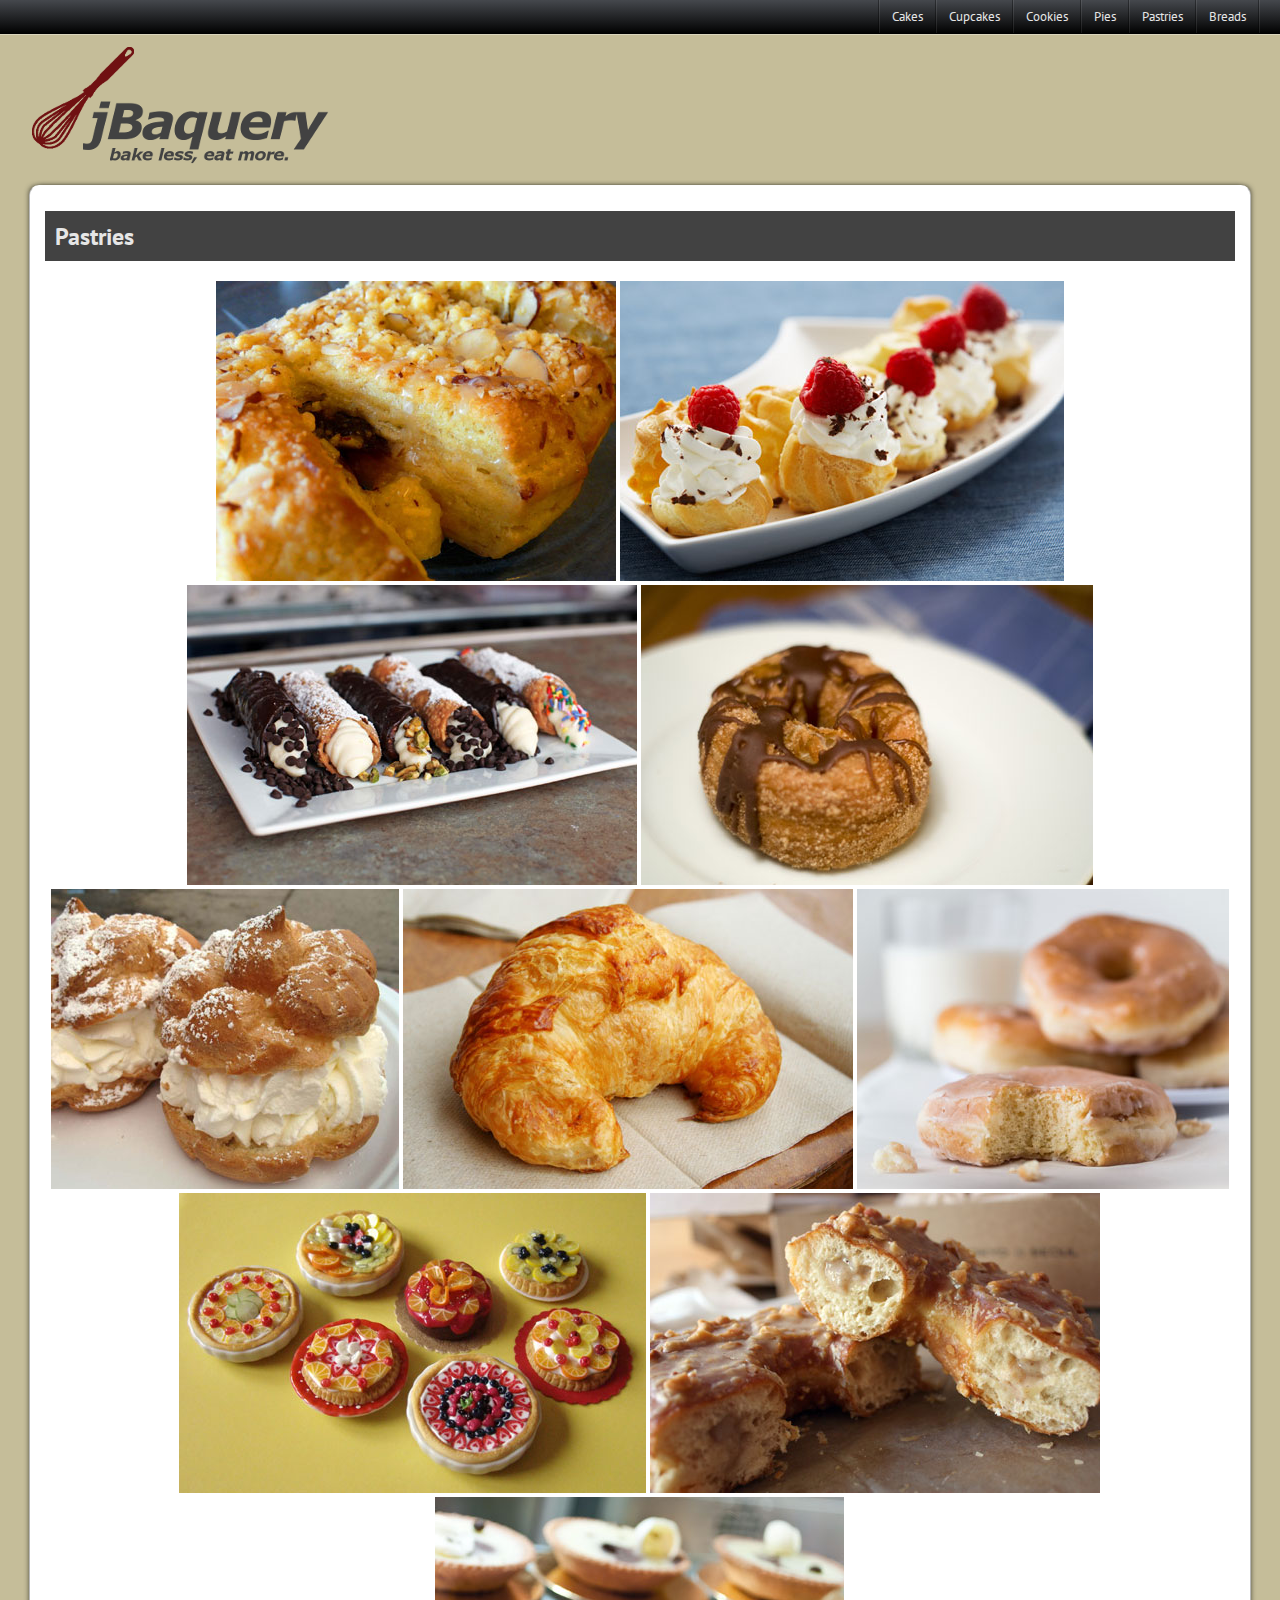
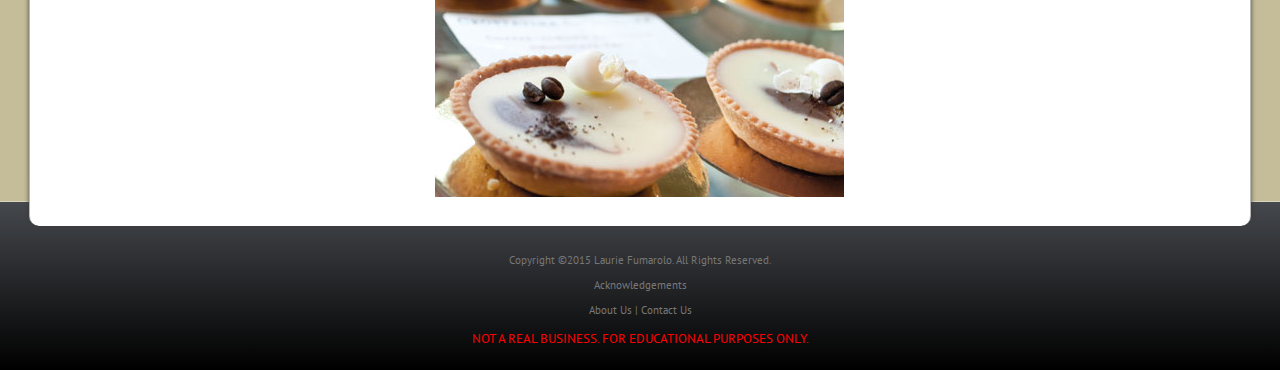
<file: publish/pastries.html>
<!DOCTYPE html>
<html lang="en">
<head>
<meta charset="utf-8" />
<!-- Prevents zoomed-out look on mobile devices -->
<meta name="viewport" content="width=device-width, initial-scale=1, maximum-scale=1, user-scalable=0" />

<!-- Favicon -->
<link rel="apple-touch-icon" sizes="57x57" href="/favicon/apple-icon-57x57.png">
<link rel="apple-touch-icon" sizes="60x60" href="/favicon/apple-icon-60x60.png">
<link rel="apple-touch-icon" sizes="72x72" href="/favicon/apple-icon-72x72.png">
<link rel="apple-touch-icon" sizes="76x76" href="/favicon/apple-icon-76x76.png">
<link rel="apple-touch-icon" sizes="114x114" href="/favicon/apple-icon-114x114.png">
<link rel="apple-touch-icon" sizes="120x120" href="/favicon/apple-icon-120x120.png">
<link rel="apple-touch-icon" sizes="144x144" href="/favicon/apple-icon-144x144.png">
<link rel="apple-touch-icon" sizes="152x152" href="/favicon/apple-icon-152x152.png">
<link rel="apple-touch-icon" sizes="180x180" href="/favicon/apple-icon-180x180.png">
<link rel="icon" type="image/png" sizes="192x192" href="/favicon/android-icon-192x192.png">
<link rel="icon" type="image/png" sizes="32x32" href="/favicon/favicon-32x32.png">
<link rel="icon" type="image/png" sizes="96x96" href="/favicon/favicon-96x96.png">
<link rel="icon" type="image/png" sizes="16x16" href="/favicon/favicon-16x16.png">
<link rel="manifest" href="/favicon/manifest.json">
<meta name="msapplication-TileColor" content="#C5BD99">
<meta name="msapplication-TileImage" content="/favicon/ms-icon-144x144.png">
<meta name="theme-color" content="#C5BD99">

<title>jBaquery | Pastries</title>

<link href="http://fonts.googleapis.com/css?family=PT+Sans:400,700,400italic" rel="stylesheet" type="text/css">
<link href="plugins/sidr/jquery.sidr.dark.css" rel="stylesheet" type="text/css">
<link href="plugins/blueimp_gallery/blueimp-gallery.min.css" rel="stylesheet" type="text/css">
<link href="css/styles.css" rel="stylesheet" type="text/css">

<!--[if lt IE 9]>
<script src="js/html5shiv.min.js"></script>
<![endif]-->
<script src="js/jquery-1.11.2.min.js" type="text/javascript"></script>
<script src="plugins/sidr/jquery.sidr.min.js" type="text/javascript"></script>
<script src="plugins/blueimp_gallery/blueimp-gallery.min.js" type="text/javascript"></script>
<script src="js/scripts.js" type="text/javascript"></script>
<script src="js/blueimp_gallery_scripts.js" type="text/javascript"></script>

<!-- Google Analytics -->
<script>
    (function(i,s,o,g,r,a,m){i['GoogleAnalyticsObject']=r;i[r]=i[r]||function(){
    (i[r].q=i[r].q||[]).push(arguments)},i[r].l=1*new Date();a=s.createElement(o),
    m=s.getElementsByTagName(o)[0];a.async=1;a.src=g;m.parentNode.insertBefore(a,m)
    })(window,document,'script','//www.google-analytics.com/analytics.js','ga');

    ga('create', 'UA-63667707-1', 'auto');
    ga('send', 'pageview');
</script>
</head>
<body>
<header>
	<!-- Site navigation for when screen is mobile-size -->
	<!-- A hamburger button shows a right side drawer with menu items when selected -->
	<div id="mobile-header">
		<a id="responsive-menu-button" href="#sidr">&#9776;</a>
	</div>

	<!-- Regular site navigation -->
	<div id="mainNav">
		<nav>
			<ul>
				<li><a href="cakes.html">Cakes</a></li>
				<li><a href="cupcakes.html">Cupcakes</a></li>
				<li><a href="cookies.html">Cookies</a></li>
				<li><a href="pies.html">Pies</a></li>
				<li><a href="pastries.html">Pastries</a></li>
				<li><a href="breads.html">Breads</a></li>
			</ul>
		</nav>
	</div>
</header>
<div class="mainDiv">
	<!-- Site logo -->
	<a href="index.html" class="logo"><img src="images/jBaqueryLogo.png" alt="jBaquery Logo" /></a>
	<div class="contentDiv">
		<section>
			<h2>Pastries</h2>

			<!-- blueimp gallery image controls -->
			<div id="blueimp-gallery" class="blueimp-gallery blueimp-gallery-controls">
				<div class="slides"></div>
				<h3 class="title"></h3>
				<a class="prev">‹</a>
				<a class="next">›</a>
				<a class="close">×</a>
				<a class="play-pause"></a>
				<ol class="indicator"></ol>
			</div>

			<!-- Pastry image gallery -->
			<div id="links">
				<a href="images/pastries/bear_claw_pastries.jpg" title="Bear Claws">
					<img src="images/pastries/thumbnails/bear_claw_pastries.jpg" alt="Bear Claws" />
				</a>
				<a href="images/pastries/berry_cream_puff_pastries.jpg" title="Berry Cream Puffs">
					<img src="images/pastries/thumbnails/berry_cream_puff_pastries.jpg" alt="Berry Cream Puffs" />
				</a>
				<a href="images/pastries/cannoli_pastries.jpg" title="Cannolis">
					<img src="images/pastries/thumbnails/cannoli_pastries.jpg" alt="Cannolis" />
				</a>
				<a href="images/pastries/chocolate_doughnut_pastries.jpg" title="Chocolate Doughnuts">
					<img src="images/pastries/thumbnails/chocolate_doughnut_pastries.jpg" alt="Chocolate Doughnuts" />
				</a>
				<a href="images/pastries/cream_puff_pastries.jpg" title="Cream Puffs">
					<img src="images/pastries/thumbnails/cream_puff_pastries.jpg" alt="Cream Puffs" />
				</a>
				<a href="images/pastries/croissant_pastries.jpg" title="Croissants">
					<img src="images/pastries/thumbnails/croissant_pastries.jpg" alt="Croissants" />
				</a>
				<a href="images/pastries/doughnut_pastries.jpg" title="Doughnuts">
					<img src="images/pastries/thumbnails/doughnut_pastries.jpg" alt="Doughnuts" />
				</a>
				<a href="images/pastries/fruit_pastries.jpg" title="Fruit Pastries">
					<img src="images/pastries/thumbnails/fruit_pastries.jpg" alt="Fruit Pastries" />
				</a>
				<a href="images/pastries/peanut_butter_doughnut_pastries.jpg" title="Peanut Butter Doughnuts">
					<img src="images/pastries/thumbnails/peanut_butter_doughnut_pastries.jpg" alt="Peanut Butter Doughnuts" />
				</a>
				<a href="images/pastries/vanilla_whitechocolate_coffee_pastries.jpg" title="Vanilla White Chocolate Coffee Pastries">
					<img src="images/pastries/thumbnails/vanilla_whitechocolate_coffee_pastries.jpg" alt="Vanilla White Chocolate Coffee Pastries" />
				</a>
			</div>
		</section>
	</div>
</div>
<footer>
	<p>Copyright &copy;2015 Laurie Fumarolo. All Rights Reserved.</p>
	<p><a href="acknowledgements.html">Acknowledgements</a></p>
	<nav><a href="about_us.html">About Us</a> | <a href="contact_us.html">Contact Us</a></nav>
    <p class="edu_disclaimer">NOT A REAL BUSINESS. FOR EDUCATIONAL PURPOSES ONLY.</p>
</footer>
</body>
</html>
</file>
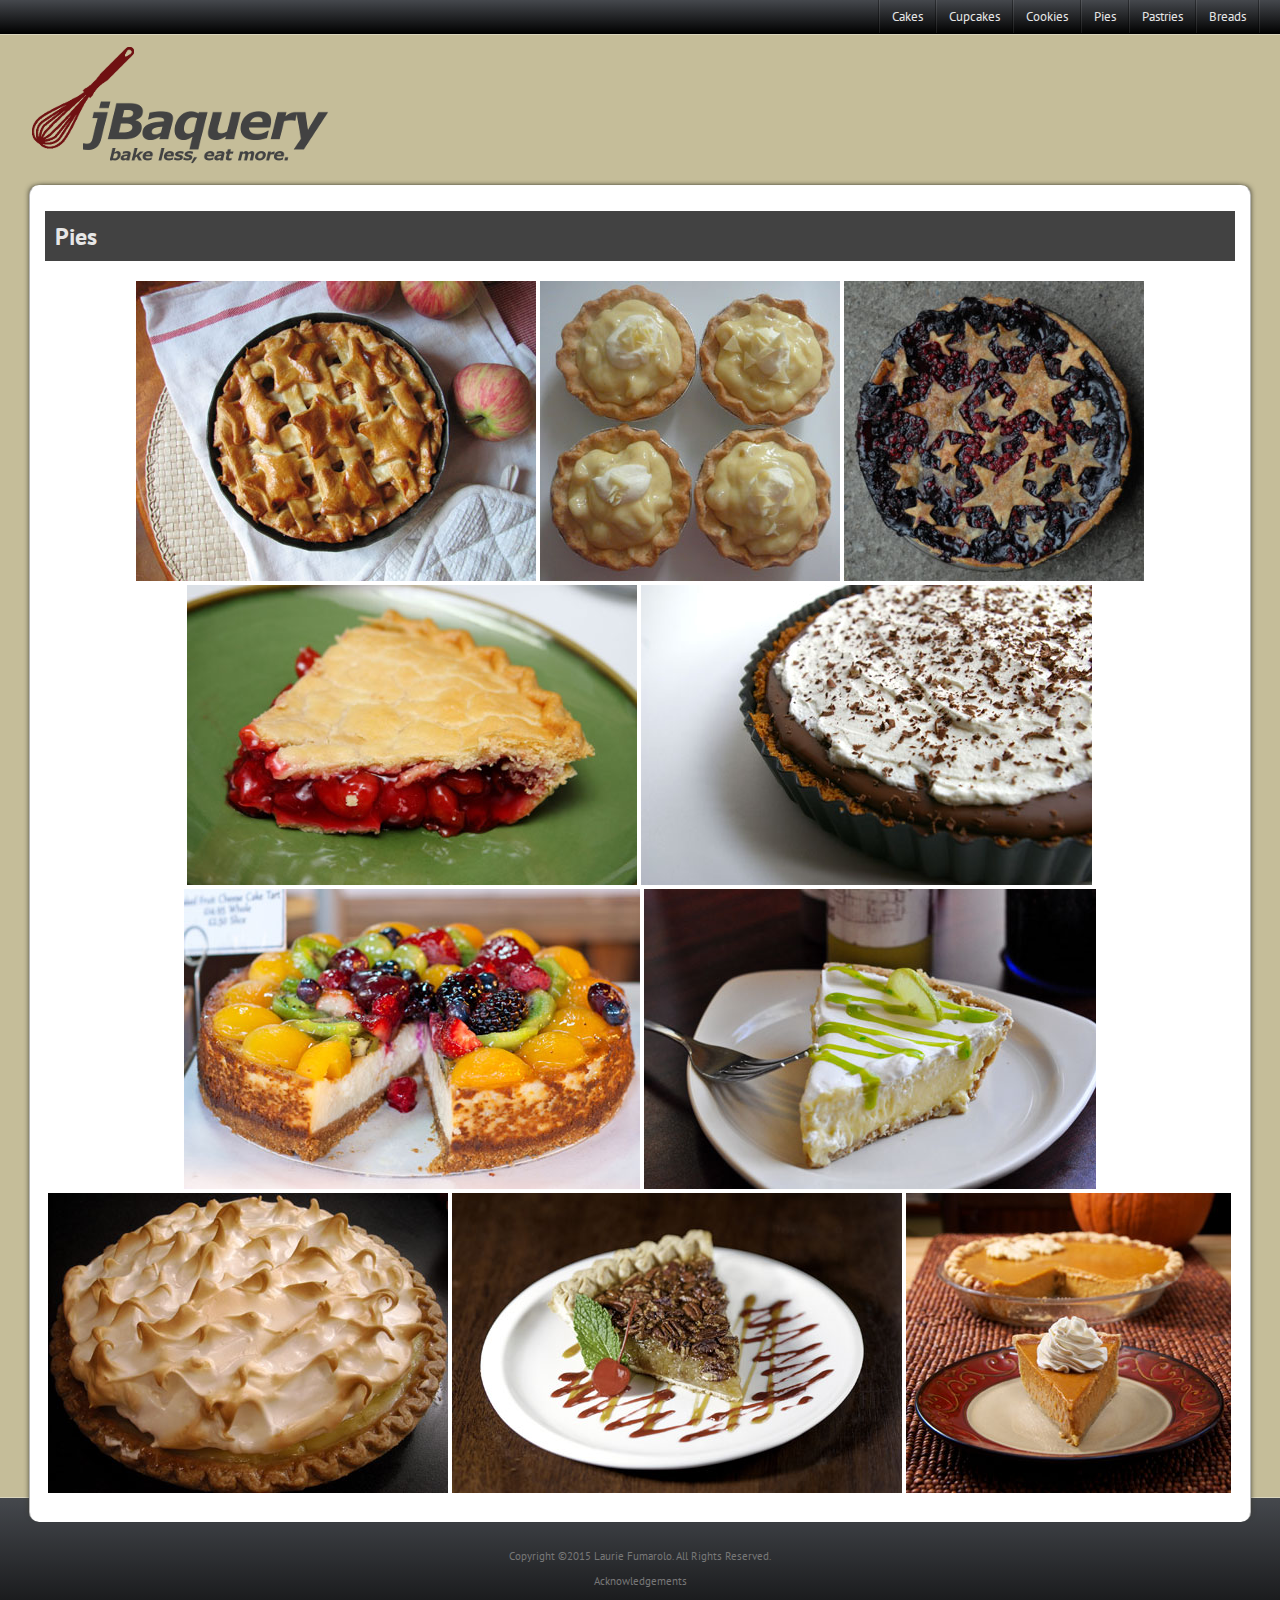
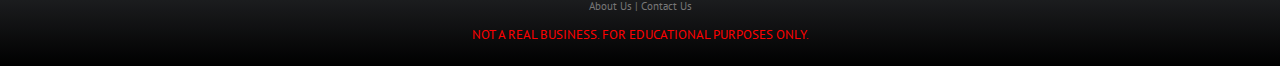
<file: publish/pies.html>
<!DOCTYPE html>
<html lang="en">
<head>
<meta charset="utf-8" />
<!-- Prevents zoomed-out look on mobile devices -->
<meta name="viewport" content="width=device-width, initial-scale=1, maximum-scale=1, user-scalable=0" />

<!-- Favicon -->
<link rel="apple-touch-icon" sizes="57x57" href="/favicon/apple-icon-57x57.png">
<link rel="apple-touch-icon" sizes="60x60" href="/favicon/apple-icon-60x60.png">
<link rel="apple-touch-icon" sizes="72x72" href="/favicon/apple-icon-72x72.png">
<link rel="apple-touch-icon" sizes="76x76" href="/favicon/apple-icon-76x76.png">
<link rel="apple-touch-icon" sizes="114x114" href="/favicon/apple-icon-114x114.png">
<link rel="apple-touch-icon" sizes="120x120" href="/favicon/apple-icon-120x120.png">
<link rel="apple-touch-icon" sizes="144x144" href="/favicon/apple-icon-144x144.png">
<link rel="apple-touch-icon" sizes="152x152" href="/favicon/apple-icon-152x152.png">
<link rel="apple-touch-icon" sizes="180x180" href="/favicon/apple-icon-180x180.png">
<link rel="icon" type="image/png" sizes="192x192" href="/favicon/android-icon-192x192.png">
<link rel="icon" type="image/png" sizes="32x32" href="/favicon/favicon-32x32.png">
<link rel="icon" type="image/png" sizes="96x96" href="/favicon/favicon-96x96.png">
<link rel="icon" type="image/png" sizes="16x16" href="/favicon/favicon-16x16.png">
<link rel="manifest" href="/favicon/manifest.json">
<meta name="msapplication-TileColor" content="#C5BD99">
<meta name="msapplication-TileImage" content="/favicon/ms-icon-144x144.png">
<meta name="theme-color" content="#C5BD99">

<title>jBaquery | Pies</title>

<link href="http://fonts.googleapis.com/css?family=PT+Sans:400,700,400italic" rel="stylesheet" type="text/css">
<link href="plugins/sidr/jquery.sidr.dark.css" rel="stylesheet" type="text/css">
<link href="plugins/blueimp_gallery/blueimp-gallery.min.css" rel="stylesheet" type="text/css">
<link href="css/styles.css" rel="stylesheet" type="text/css">

<!--[if lt IE 9]>
<script src="js/html5shiv.min.js"></script>
<![endif]-->
<script src="js/jquery-1.11.2.min.js" type="text/javascript"></script>
<script src="plugins/sidr/jquery.sidr.min.js" type="text/javascript"></script>
<script src="plugins/blueimp_gallery/blueimp-gallery.min.js" type="text/javascript"></script>
<script src="js/scripts.js" type="text/javascript"></script>
<script src="js/blueimp_gallery_scripts.js" type="text/javascript"></script>

<!-- Google Analytics -->
<script>
    (function(i,s,o,g,r,a,m){i['GoogleAnalyticsObject']=r;i[r]=i[r]||function(){
    (i[r].q=i[r].q||[]).push(arguments)},i[r].l=1*new Date();a=s.createElement(o),
    m=s.getElementsByTagName(o)[0];a.async=1;a.src=g;m.parentNode.insertBefore(a,m)
    })(window,document,'script','//www.google-analytics.com/analytics.js','ga');

    ga('create', 'UA-63667707-1', 'auto');
    ga('send', 'pageview');
</script>
</head>
<body>
<header>
	<!-- Site navigation for when screen is mobile-size -->
	<!-- A hamburger button shows a right side drawer with menu items when selected -->
	<div id="mobile-header">
		<a id="responsive-menu-button" href="#sidr">&#9776;</a>
	</div>

	<!-- Regular site navigation -->
	<div id="mainNav">
		<nav>
			<ul>
				<li><a href="cakes.html">Cakes</a></li>
				<li><a href="cupcakes.html">Cupcakes</a></li>
				<li><a href="cookies.html">Cookies</a></li>
				<li><a href="pies.html">Pies</a></li>
				<li><a href="pastries.html">Pastries</a></li>
				<li><a href="breads.html">Breads</a></li>
			</ul>
		</nav>
	</div>
</header>
<div class="mainDiv">
	<!-- Site logo -->
	<a href="index.html" class="logo"><img src="images/jBaqueryLogo.png" alt="jBaquery Logo" /></a>
	<div class="contentDiv">
		<section>
			<h2>Pies</h2>

			<!-- blueimp gallery image controls -->
			<div id="blueimp-gallery" class="blueimp-gallery blueimp-gallery-controls">
				<div class="slides"></div>
				<h3 class="title"></h3>
				<a class="prev">‹</a>
				<a class="next">›</a>
				<a class="close">×</a>
				<a class="play-pause"></a>
				<ol class="indicator"></ol>
			</div>

			<!-- Pie image gallery -->
			<div id="links">
				<a href="images/pies/apple_pie.jpg" title="Apple Pie">
					<img src="images/pies/thumbnails/apple_pie.jpg" alt="Apple Pie" />
				</a>
				<a href="images/pies/banana_cream_pie.jpg" title="Banana Cream Pie">
					<img src="images/pies/thumbnails/banana_cream_pie.jpg" alt="Banana Cream Pie" />
				</a>
				<a href="images/pies/berry_pie.jpg" title="Berry Pie">
					<img src="images/pies/thumbnails/berry_pie.jpg" alt="Berry Pie" />
				</a>
				<a href="images/pies/cherry_pie.jpg" title="Cherry Pie">
					<img src="images/pies/thumbnails/cherry_pie.jpg" alt="Cherry Pie" />
				</a>
				<a href="images/pies/french_silk_pie.jpg" title="French Silk Pie">
					<img src="images/pies/thumbnails/french_silk_pie.jpg" alt="French Silk Pie" />
				</a>
				<a href="images/pies/fruit_cheese_pie.jpg" title="Fruit Cheese Pie">
					<img src="images/pies/thumbnails/fruit_cheese_pie.jpg" alt="Fruit Cheese Pie" />
				</a>
				<a href="images/pies/key_lime_pie.jpg" title="Key Lime Pie">
					<img src="images/pies/thumbnails/key_lime_pie.jpg" alt="Key Lime Pie" />
				</a>
				<a href="images/pies/lemon_meringue_pie.jpg" title="Lemon Meringue Pie">
					<img src="images/pies/thumbnails/lemon_meringue_pie.jpg" alt="Lemon Meringue Pie" />
				</a>
				<a href="images/pies/pecan_pie.jpg" title="Pecan Pie">
					<img src="images/pies/thumbnails/pecan_pie.jpg" alt="Pecan Pie" />
				</a>
				<a href="images/pies/pumpkin_pie.jpg" title="Pumpkin Pie">
					<img src="images/pies/thumbnails/pumpkin_pie.jpg" alt="Pumpkin Pie" />
				</a>
			</div>
		</section>
	</div>
</div>
<footer>
	<p>Copyright &copy;2015 Laurie Fumarolo. All Rights Reserved.</p>
	<p><a href="acknowledgements.html">Acknowledgements</a></p>
	<nav><a href="about_us.html">About Us</a> | <a href="contact_us.html">Contact Us</a></nav>
    <p class="edu_disclaimer">NOT A REAL BUSINESS. FOR EDUCATIONAL PURPOSES ONLY.</p>
</footer>
</body>
</html>
</file>
<file: publish/css/styles.css>
html, body {
	margin: 0; /* Clear browser style */
	padding: 0; /* Clear browser style */
	font-family: 'PT Sans', sans-serif; /* Google font */
}

/* Link styles */

a:link, a:visited {
	color: #701112; /* Dark red */
}

a:hover {
	color: black;
	text-decoration: none;
}

a::selection {
	background: #C5BD99; /* Tan */
}

/* Site navigation styles, including responsive (side drawer) navigation styles */

#mainNav, #mobile-header {
	height: 34px;
	padding: 0 20px;
	/* Black gradient background */
	background: #45484D; /* Old browsers */
	/* IE9 SVG, needs conditional override of 'filter' to 'none' */
	background: url([data-uri]);
	background: -moz-linear-gradient(top, #45484D 0%, #000000 100%); /* FF3.6+ */
	background: -webkit-gradient(linear, left top, left bottom, color-stop(0%,#45484D), color-stop(100%,#000000)); /* Chrome, Safari4+ */
	background: -webkit-linear-gradient(top, #45484D 0%, #000000 100%); /* Chrome10+, Safari5.1+ */
	background: -o-linear-gradient(top, #45484D 0%, #000000 100%); /* Opera 11.10+ */
	background: -ms-linear-gradient(top, #45484D 0%, #000000 100%); /* IE10+ */
	background: linear-gradient(to bottom, #45484D 0%, #000000 100%); /* W3C */
	filter: progid:DXImageTransform.Microsoft.gradient(startColorstr='#45484D', endColorstr='#000000', GradientType=0); /* IE6-8 */
}

#mainNav ul {
	float: right;
	margin: 0;
	padding: 0;
	list-style: none;
	border-left: 1px solid rgba(0, 0, 0, 0.35);
	border-right: 1px solid rgba(255, 255, 255, 0.09);
}

#mainNav li {
	float: left;
	border-left: 1px solid rgba(255, 255, 255, 0.09);
	border-right: 1px solid rgba(0, 0, 0, 0.35);
}

#mainNav a {
	display: block;
	padding: 8px 12px;
	color: #E6E6E6; /* Light gray */
	font-size: 13px;
	text-decoration: none;
}

#mainNav a:hover, #mobile-header a:hover {
	background-color: black;
}

#mobile-header {
	display: none;
	padding: 0 5px;
}

#mobile-header a {
	float: right;
	padding: 0 12px;
	color: #E6E6E6; /* Light gray */
	font-size: 22px;
	text-decoration: none;
}

/* Main div */

.mainDiv {
	background: #C5BD99; /* Tan background for site */
	border-top: 1px solid #DAD5BD;
	border-bottom: 1px solid #DAD5BD;
}

/* jBaquery logo placement */

.logo {
	display: block;
	width: 300px;
	margin-left: 30px;
	margin-top: 10px;
}

/* Main white div */

.contentDiv {
	width: 93%;
	margin-left: auto;
	margin-right: auto;
	margin-top: 15px;
	margin-bottom: -25px; /* Bottom overlaps footer */
	z-index: 999;
	position: relative;
	padding: 5px 15px 5px 15px;
	clear: both;
	background: white;
	border-top: 1px solid rgba(250, 250, 250, 0.27);
	border-left: 1px solid rgba(2, 2, 2, 0.28);
	border-right: 1px solid rgba(2, 2, 2, 0.28);
	border-radius: 10px;
	box-shadow: -3px -2px 5px -3px rgba(59, 57, 46, 0.87), 3px -2px 5px -3px rgba(59, 57, 46, 0.87);
}

h2 {
	background: #424242; /* Dark gray */
	padding: 10px 10px 9px 10px;
	color: #E6E6E6; /* Light gray */
}

/* Carousel styles */

.fade {
	margin-top: 50px;
	margin-bottom: 50px;
}

.fade img {
	position: relative;
	width: 700px;
	height: 400px;
	margin: auto;
}

/* Text overlay */
.fade h2 {
	position: absolute;
	width: 700px;
	margin: auto;
	padding-left: 0;
	padding-right: 0;
	left: 0;
	right: 0;
	bottom: 0;
	color: white;
	background: rgba(0, 0, 0, 0.7);
	text-align: center;
}

#mobile-content {
	display: none;
	text-align: center;
}

#mobile-content img {
	width: 270px;
}

/* Image gallery styles */

#links {
	margin-bottom: 20px;
	text-align: center;
}

#links a {
	text-decoration: none;
}

/* About Us page styles */

.bakerTable {
	display: table;
}

.bakerRow {
	display: table-row;
}

.bakerCell {
	display: table-cell;
	vertical-align: middle;
	padding: 30px 20px;
}

.vertical {
	padding-left: 45px;
}

.bakerName {
	font-weight: bold;
}

.bakerDesc {
	font-style: italic;
}

/* Contact Us page styles */

#contactInfo {
	float: left;
	margin-right: 30px;
}

#map-canvas {
	width: 350px;
	height: 250px;
	background-color: #CCC; /* Gray */
}

fieldset {
	padding: 20px 25px 20px 20px;
	margin-bottom: 20px;
}

.field {
	margin-bottom: 20px;
}

input:not([type="submit"]), textarea {
	width: 100%;
}

textarea {
	resize: none;
}

input[type="submit"] {
	display: block;
	padding: 5px 10px;
	font-size: 14px;
}

/* Form error message styles */

form label.error {
	color: #F00; /* Red */
	font-weight: bold;
}

form input.error, form textarea.error {
	background: #FFA9B8; /* Light red */
	border: 1px solid red;
}

/* Set z-index of jQuery UI dialog higher than #contentDiv */
.ui-dialog {
	z-index: 1000 !important;
}

/* Acknowledgements page styles */

.acknowledgementList {
	padding-left: 30px;
	padding-right: 30px;
}

.acknowledgementList li {
	list-style: none;
}

.acknowledgementList li:before {
	position: relative;
	padding-right: .25em;
	top: .1em;
	font-size: 1.2em;
	content: '\2022'; /* /2022 is the numerical unicode for &bull; */
	color: #424242; /* Dark gray */
}

/* Footer styles */

footer {
	padding: 40px 0 10px 0;
	color: #777; /* Gray */
	font-size: 11px;
	text-align: center;
	/* Black gradient background */
	background: #45484D; /* Old browsers */
	/* IE9 SVG, needs conditional override of 'filter' to 'none' */
	background: url([data-uri]);
	background: -moz-linear-gradient(top, #45484D 0%, #000000 100%); /* FF3.6+ */
	background: -webkit-gradient(linear, left top, left bottom, color-stop(0%,#45484D), color-stop(100%,#000000)); /* Chrome, Safari4+ */
	background: -webkit-linear-gradient(top, #45484D 0%, #000000 100%); /* Chrome10+, Safari5.1+ */
	background: -o-linear-gradient(top, #45484D 0%, #000000 100%); /* Opera 11.10+ */
	background: -ms-linear-gradient(top, #45484D 0%, #000000 100%); /* IE10+ */
	background: linear-gradient(to bottom, #45484D 0%, #000000 100%); /* W3C */
	filter: progid:DXImageTransform.Microsoft.gradient(startColorstr='#45484D', endColorstr='#000000', GradientType=0); /* IE6-8 */
}

.edu_disclaimer {
	color: red;
	font-size: 13px;
}

footer a:link, footer a:visited {
	color: #777; /* Gray */
	text-decoration: none;
}

footer a:hover {
	color: white;
}

/* Media query */

@media only screen and (max-width: 855px) {
	/* Show mobile site navigation */
	#mobile-header {
		display: block;
	}

	/* Hide regular site navigation */
	#mainNav {
		display: none;
	}

	/* Center logo */
	.logo {
		margin-left: auto;
		margin-right: auto;
	}

	/* Shrink content width */
	.contentDiv {
		width: 86%;
	}

	.contentDiv h2 {
		text-align: center;
	}

	.contentDiv p {
		text-align: center;
	}

	/* On home page, hide the carousel and show each image and description in their own separate section */

	.fade {
		display: none;
	}

	#mobile-content {
		display: block;
	}

	/* For image galleries, make images smaller */
	#links img {
		height: 180px;
	}

	/* About Us page */
	/* Baker image div should be on top of baker name/description div instead of side-by-side */

	.bakerTable {
		display: block;
	}

	.bakerRow {
		display: block;
	}

	.bakerCell {
		display: block;
		padding: 0;
		text-align: center;
	}

	.vertical {
		padding-left: 0;
	}

	/* Contact Us page */
	/* Contact information div should be on top of Contact Us form instead of side-by-side */

	#contactInfo {
		float: none;
		margin-right: 0;
	}

	#map-canvas {
		width: 270px;
		margin-left: auto;
		margin-right: auto;
	}

	/* "Please send us your questions and comments!" is more distinct */
	h4 {
		background: #424242; /* Dark gray */
		padding: 10px 10px 9px 10px;
		color: #E6E6E6; /* Light gray */
		text-align: center;
	}
}
</file>
<file: publish/plugins/blueimp_gallery/blueimp-gallery.min.css>
@charset "UTF-8";.blueimp-gallery,.blueimp-gallery>.slides>.slide>.slide-content{position:absolute;top:0;right:0;bottom:0;left:0;-moz-backface-visibility:hidden}.blueimp-gallery>.slides>.slide>.slide-content{margin:auto;width:auto;height:auto;max-width:100%;max-height:100%;opacity:1}.blueimp-gallery{position:fixed;z-index:999999;overflow:hidden;background:#000;background:rgba(0,0,0,.9);opacity:0;display:none;direction:ltr;-ms-touch-action:none;touch-action:none}.blueimp-gallery-carousel{position:relative;z-index:auto;margin:1em auto;padding-bottom:56.25%;box-shadow:0 0 10px #000;-ms-touch-action:pan-y;touch-action:pan-y}.blueimp-gallery-display{display:block;opacity:1}.blueimp-gallery>.slides{position:relative;height:100%;overflow:hidden}.blueimp-gallery-carousel>.slides{position:absolute}.blueimp-gallery>.slides>.slide{position:relative;float:left;height:100%;text-align:center;-webkit-transition-timing-function:cubic-bezier(0.645,.045,.355,1);-moz-transition-timing-function:cubic-bezier(0.645,.045,.355,1);-ms-transition-timing-function:cubic-bezier(0.645,.045,.355,1);-o-transition-timing-function:cubic-bezier(0.645,.045,.355,1);transition-timing-function:cubic-bezier(0.645,.045,.355,1)}.blueimp-gallery,.blueimp-gallery>.slides>.slide>.slide-content{-webkit-transition:opacity .5s linear;-moz-transition:opacity .5s linear;-ms-transition:opacity .5s linear;-o-transition:opacity .5s linear;transition:opacity .5s linear}.blueimp-gallery>.slides>.slide-loading{background:url(../img/loading.gif) center no-repeat;background-size:64px 64px}.blueimp-gallery>.slides>.slide-loading>.slide-content{opacity:0}.blueimp-gallery>.slides>.slide-error{background:url(../img/error.png) center no-repeat}.blueimp-gallery>.slides>.slide-error>.slide-content{display:none}.blueimp-gallery>.prev,.blueimp-gallery>.next{position:absolute;top:50%;left:15px;width:40px;height:40px;margin-top:-23px;font-family:"Helvetica Neue",Helvetica,Arial,sans-serif;font-size:60px;font-weight:100;line-height:30px;color:#fff;text-decoration:none;text-shadow:0 0 2px #000;text-align:center;background:#222;background:rgba(0,0,0,.5);-webkit-box-sizing:content-box;-moz-box-sizing:content-box;box-sizing:content-box;border:3px solid #fff;-webkit-border-radius:23px;-moz-border-radius:23px;border-radius:23px;opacity:.5;cursor:pointer;display:none}.blueimp-gallery>.next{left:auto;right:15px}.blueimp-gallery>.close,.blueimp-gallery>.title{position:absolute;top:15px;left:15px;margin:0 40px 0 0;font-size:20px;line-height:30px;color:#fff;text-shadow:0 0 2px #000;opacity:.8;display:none}.blueimp-gallery>.close{padding:15px;right:15px;left:auto;margin:-15px;font-size:30px;text-decoration:none;cursor:pointer}.blueimp-gallery>.play-pause{position:absolute;right:15px;bottom:15px;width:15px;height:15px;background:url(../img/play-pause.png) 0 0 no-repeat;cursor:pointer;opacity:.5;display:none}.blueimp-gallery-playing>.play-pause{background-position:-15px 0}.blueimp-gallery>.prev:hover,.blueimp-gallery>.next:hover,.blueimp-gallery>.close:hover,.blueimp-gallery>.title:hover,.blueimp-gallery>.play-pause:hover{color:#fff;opacity:1}.blueimp-gallery-controls>.prev,.blueimp-gallery-controls>.next,.blueimp-gallery-controls>.close,.blueimp-gallery-controls>.title,.blueimp-gallery-controls>.play-pause{display:block;-webkit-transform:translateZ(0);-moz-transform:translateZ(0);-ms-transform:translateZ(0);-o-transform:translateZ(0);transform:translateZ(0)}.blueimp-gallery-single>.prev,.blueimp-gallery-left>.prev,.blueimp-gallery-single>.next,.blueimp-gallery-right>.next,.blueimp-gallery-single>.play-pause{display:none}.blueimp-gallery>.slides>.slide>.slide-content,.blueimp-gallery>.prev,.blueimp-gallery>.next,.blueimp-gallery>.close,.blueimp-gallery>.play-pause{-webkit-user-select:none;-khtml-user-select:none;-moz-user-select:none;-ms-user-select:none;user-select:none}body:last-child .blueimp-gallery>.slides>.slide-error{background-image:url(../img/error.svg)}body:last-child .blueimp-gallery>.play-pause{width:20px;height:20px;background-size:40px 20px;background-image:url(../img/play-pause.svg)}body:last-child .blueimp-gallery-playing>.play-pause{background-position:-20px 0}*+html .blueimp-gallery>.slides>.slide{min-height:300px}*+html .blueimp-gallery>.slides>.slide>.slide-content{position:relative}@charset "UTF-8";.blueimp-gallery>.indicator{position:absolute;top:auto;right:15px;bottom:15px;left:15px;margin:0 40px;padding:0;list-style:none;text-align:center;line-height:10px;display:none}.blueimp-gallery>.indicator>li{display:inline-block;width:9px;height:9px;margin:6px 3px 0;-webkit-box-sizing:content-box;-moz-box-sizing:content-box;box-sizing:content-box;border:1px solid transparent;background:#ccc;background:rgba(255,255,255,.25)center no-repeat;border-radius:5px;box-shadow:0 0 2px #000;opacity:.5;cursor:pointer}.blueimp-gallery>.indicator>li:hover,.blueimp-gallery>.indicator>.active{background-color:#fff;border-color:#fff;opacity:1}.blueimp-gallery-controls>.indicator{display:block;-webkit-transform:translateZ(0);-moz-transform:translateZ(0);-ms-transform:translateZ(0);-o-transform:translateZ(0);transform:translateZ(0)}.blueimp-gallery-single>.indicator{display:none}.blueimp-gallery>.indicator{-webkit-user-select:none;-khtml-user-select:none;-moz-user-select:none;-ms-user-select:none;user-select:none}*+html .blueimp-gallery>.indicator>li{display:inline}@charset "UTF-8";.blueimp-gallery>.slides>.slide>.video-content>img{position:absolute;top:0;right:0;bottom:0;left:0;margin:auto;width:auto;height:auto;max-width:100%;max-height:100%;-moz-backface-visibility:hidden}.blueimp-gallery>.slides>.slide>.video-content>video{position:absolute;top:0;left:0;width:100%;height:100%}.blueimp-gallery>.slides>.slide>.video-content>iframe{position:absolute;top:100%;left:0;width:100%;height:100%;border:none}.blueimp-gallery>.slides>.slide>.video-playing>iframe{top:0}.blueimp-gallery>.slides>.slide>.video-content>a{position:absolute;top:50%;right:0;left:0;margin:-64px auto 0;width:128px;height:128px;background:url(../img/video-play.png) center no-repeat;opacity:.8;cursor:pointer}.blueimp-gallery>.slides>.slide>.video-content>a:hover{opacity:1}.blueimp-gallery>.slides>.slide>.video-playing>a,.blueimp-gallery>.slides>.slide>.video-playing>img{display:none}.blueimp-gallery>.slides>.slide>.video-content>video{display:none}.blueimp-gallery>.slides>.slide>.video-playing>video{display:block}.blueimp-gallery>.slides>.slide>.video-loading>a{background:url(../img/loading.gif) center no-repeat;background-size:64px 64px}body:last-child .blueimp-gallery>.slides>.slide>.video-content:not(.video-loading)>a{background-image:url(../img/video-play.svg)}*+html .blueimp-gallery>.slides>.slide>.video-content{height:100%}*+html .blueimp-gallery>.slides>.slide>.video-content>a{left:50%;margin-left:-64px}
</file>
